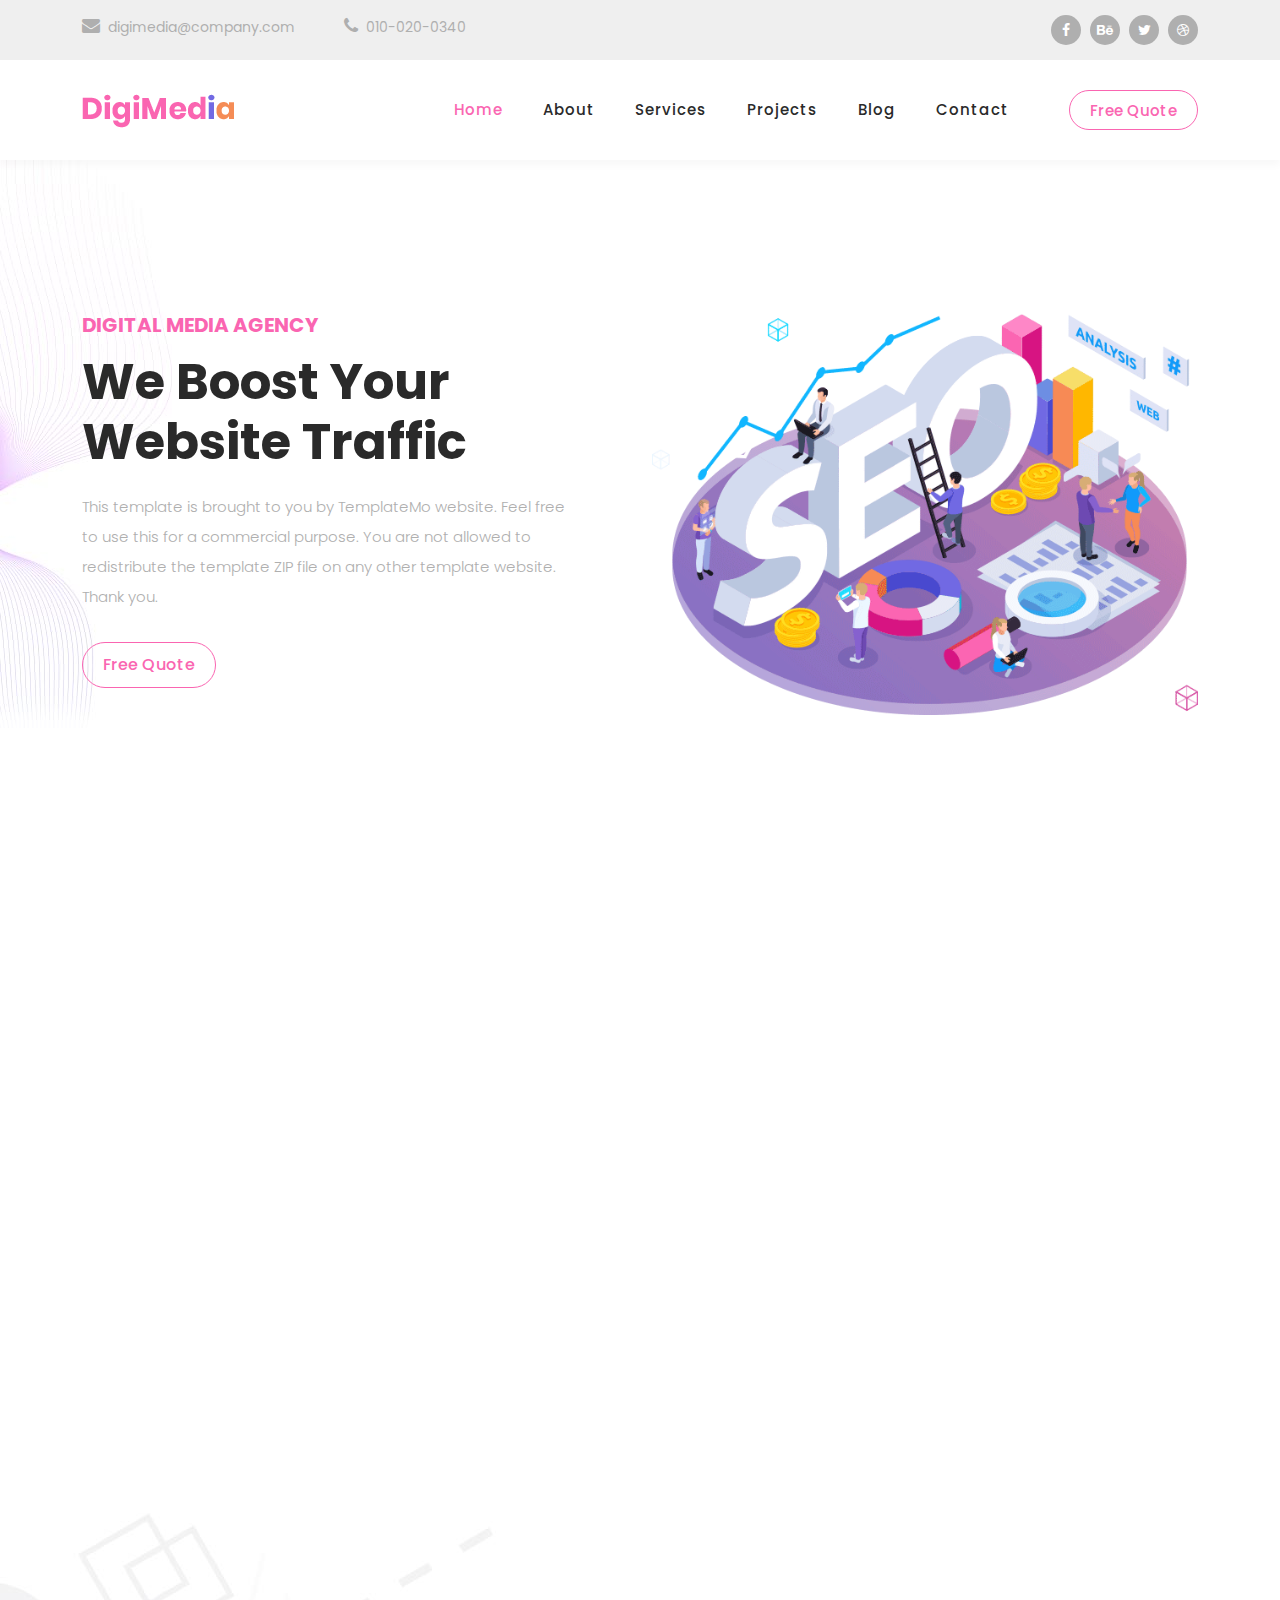
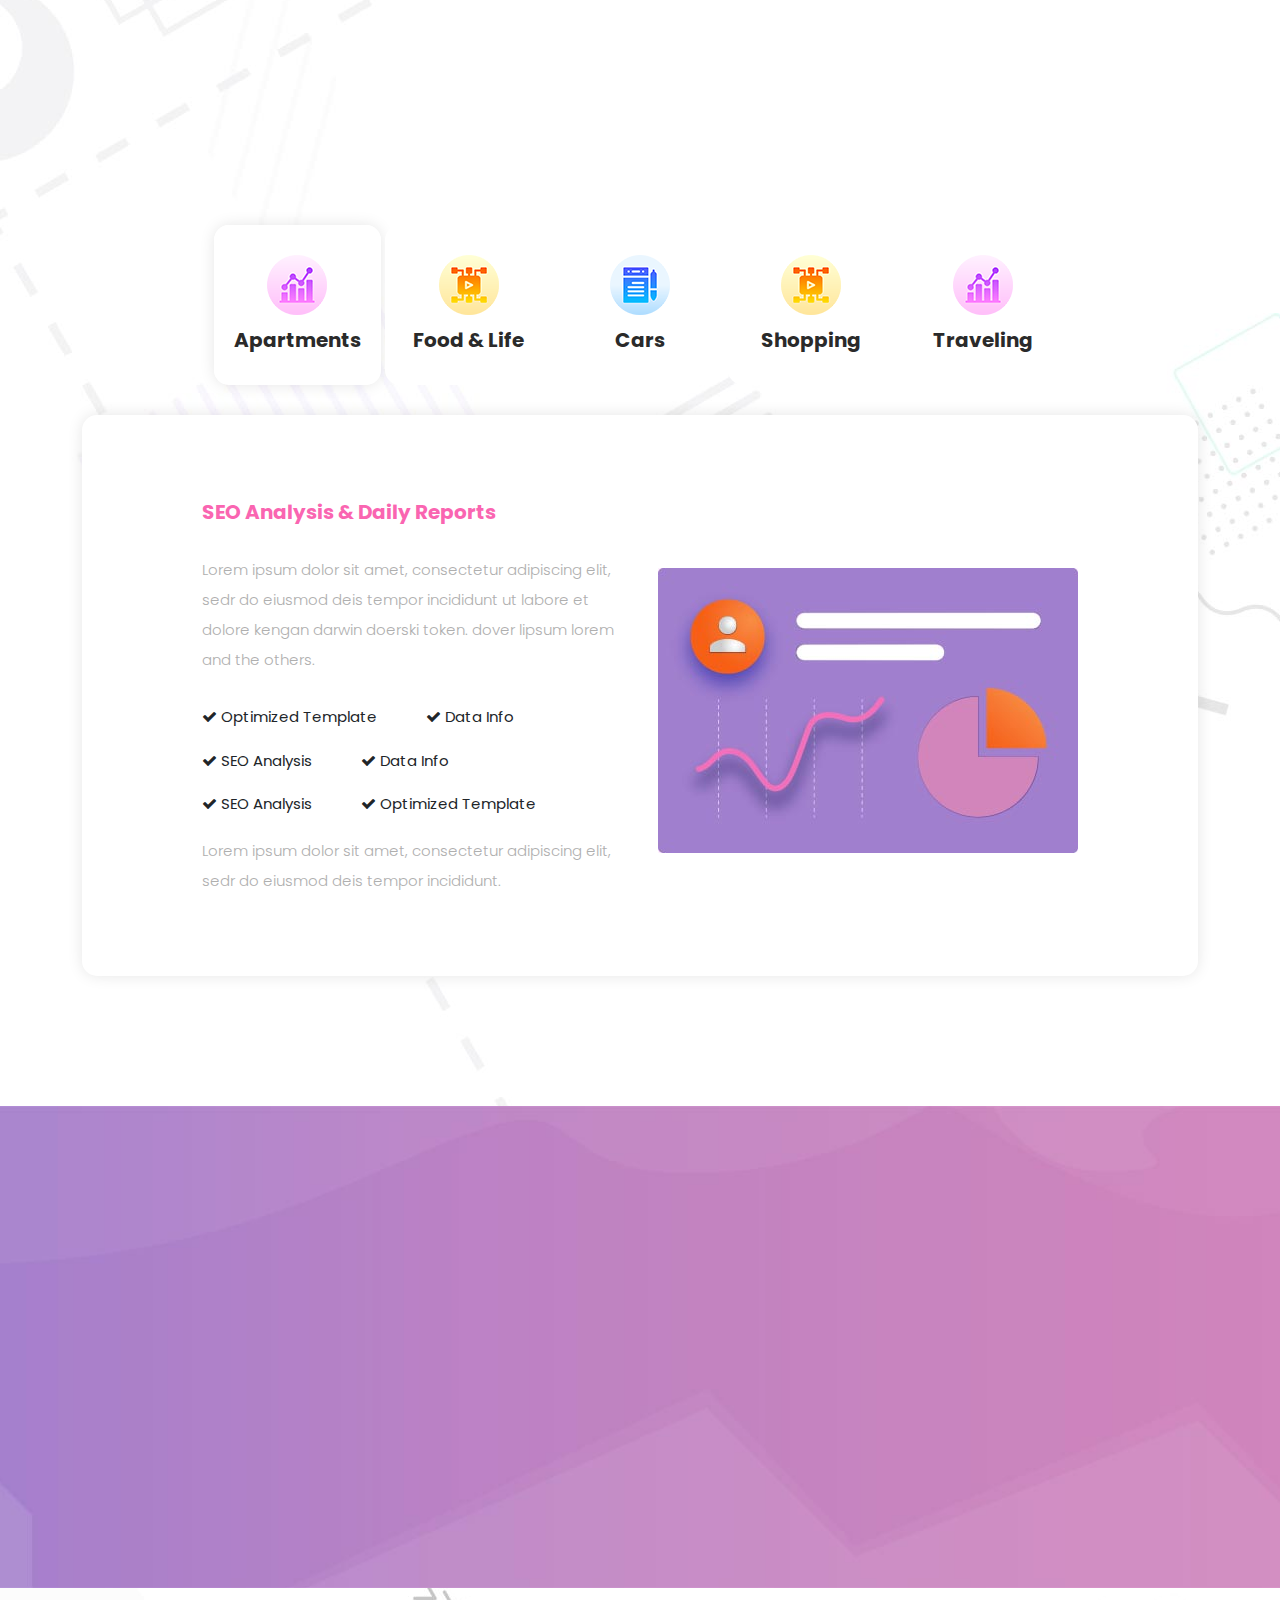
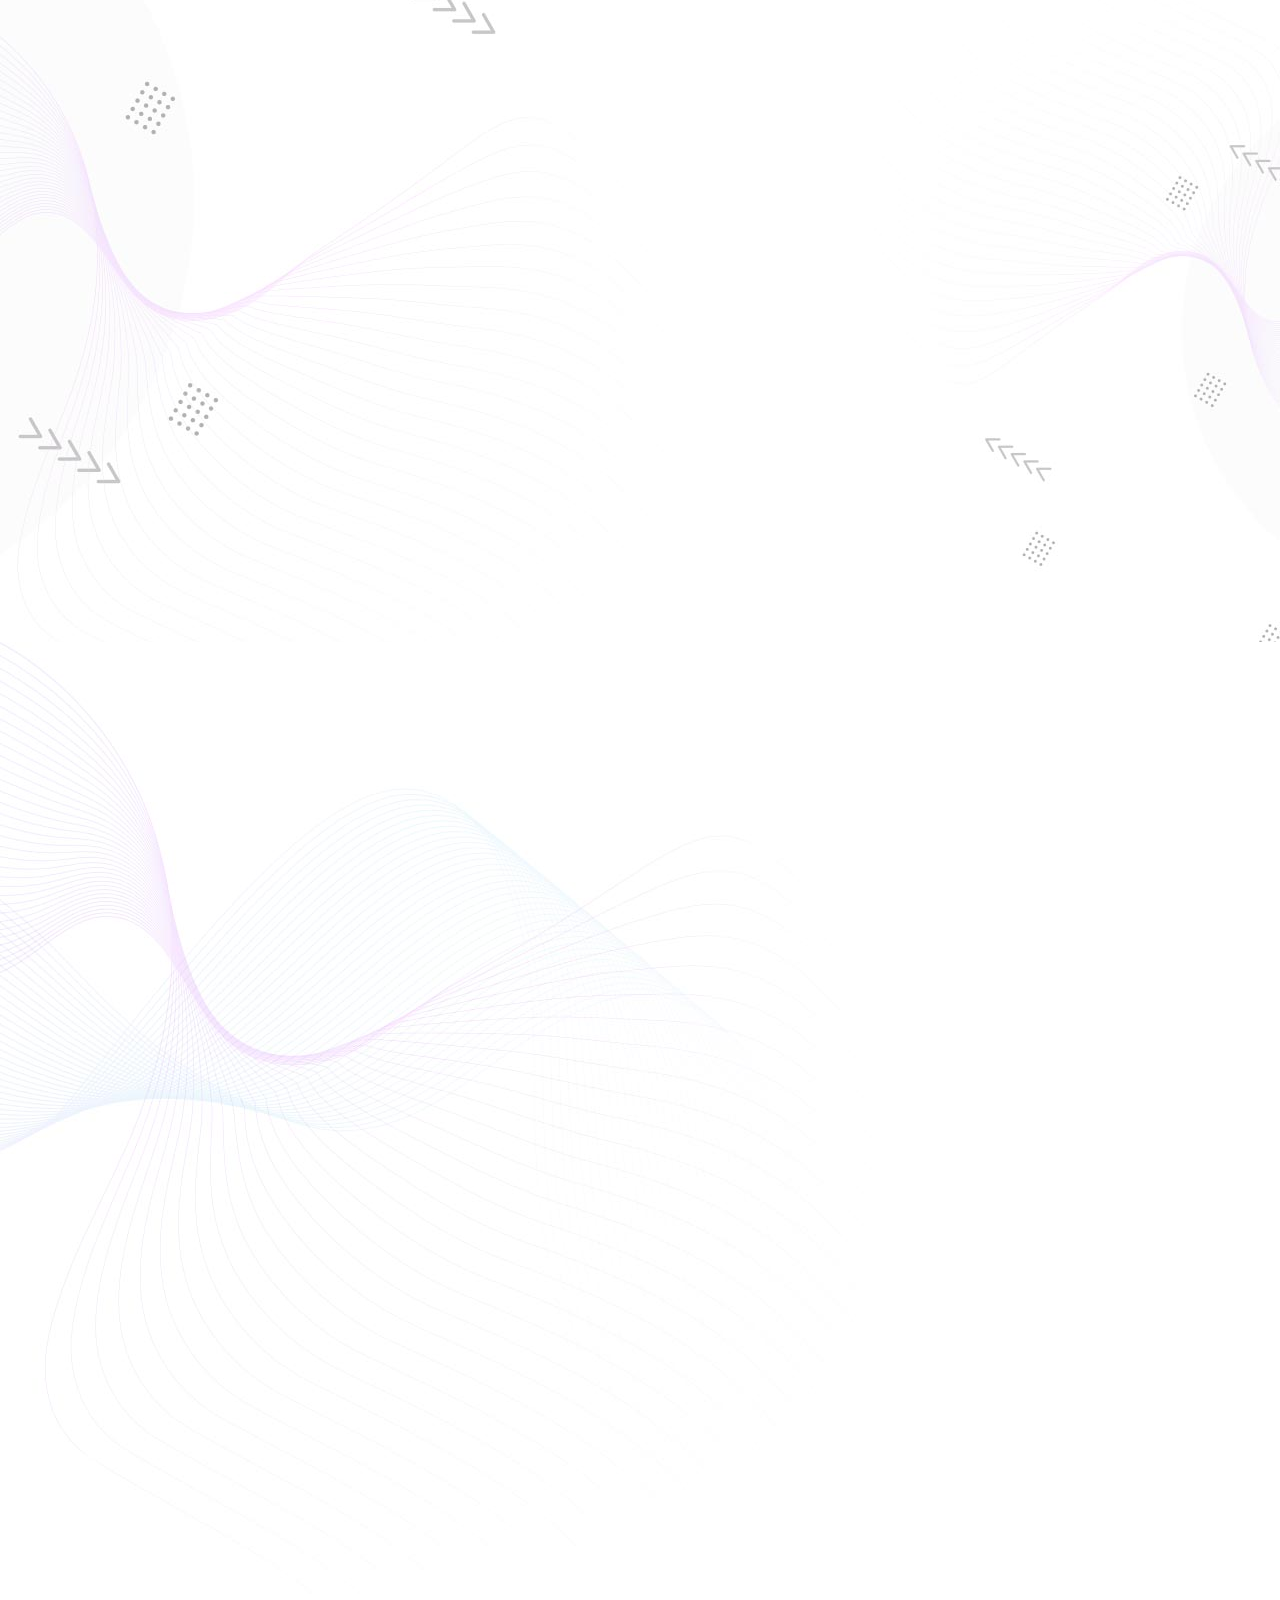
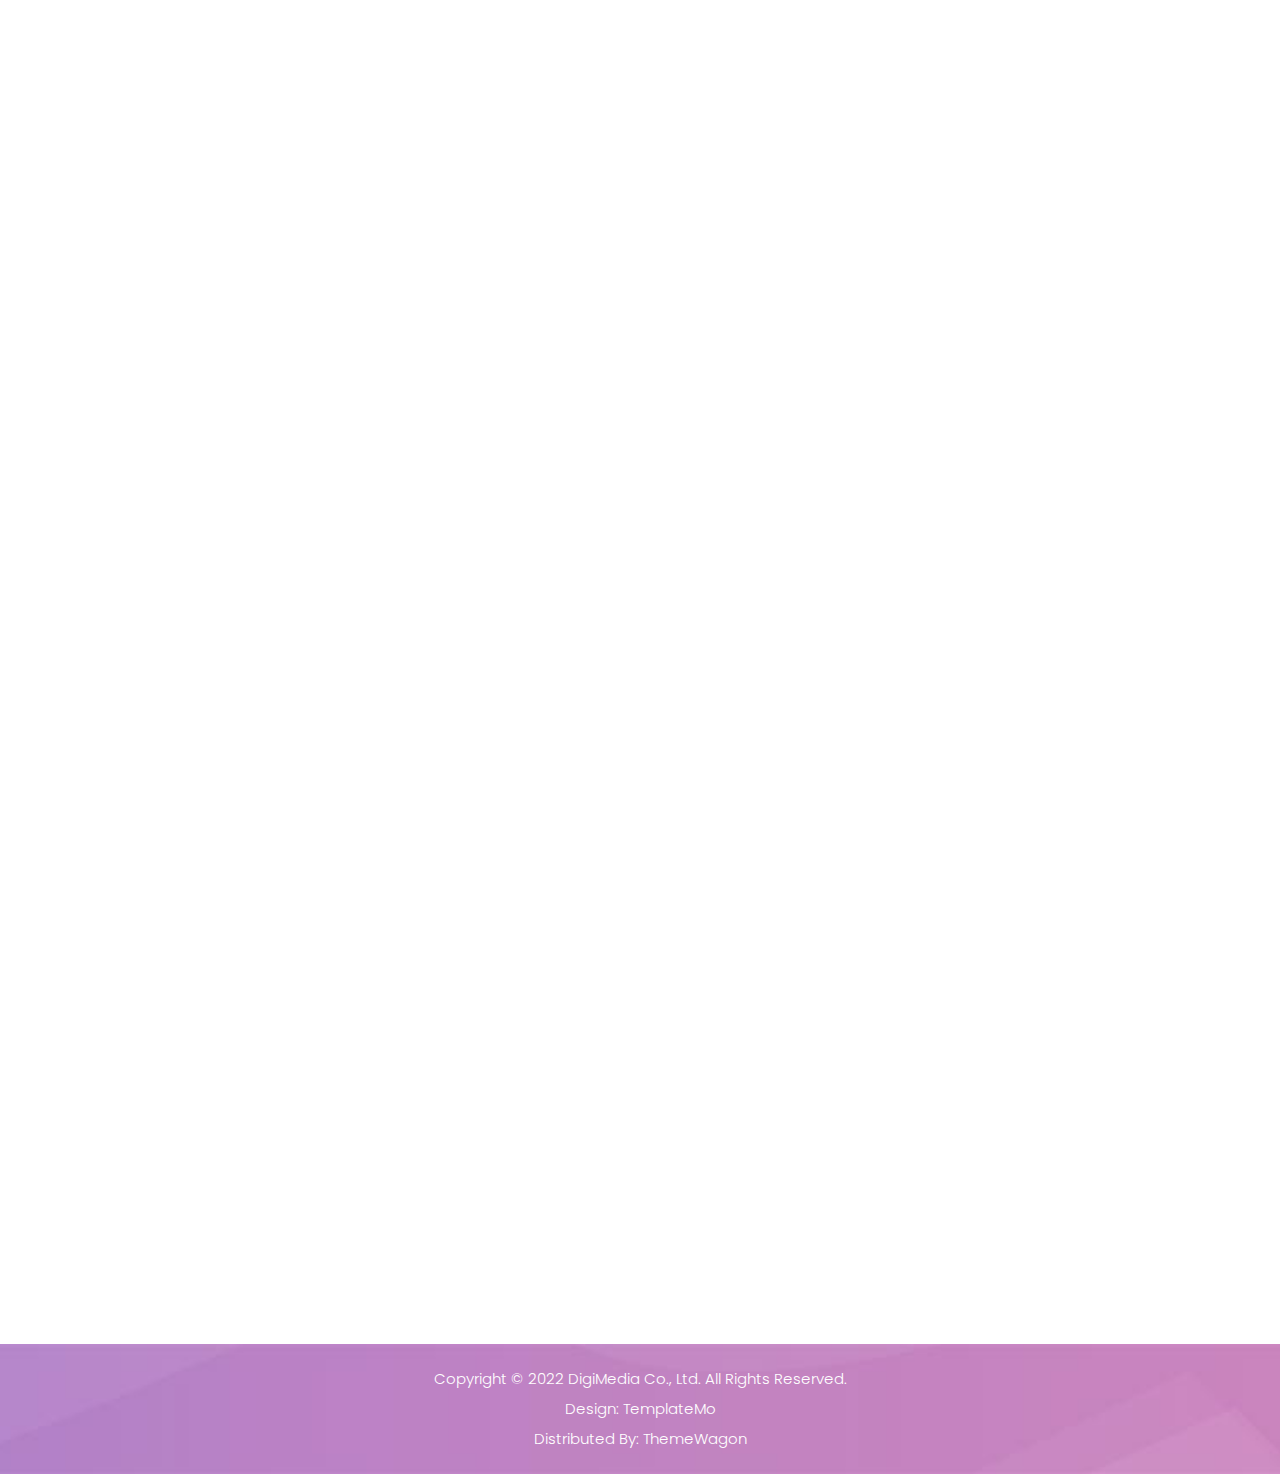
<file: homepage_1.html>
<!DOCTYPE html>
<html lang="en">

  <head>

    <meta charset="UTF-8">
    <meta name="viewport" content="width=device-width, initial-scale=1, shrink-to-fit=no">
    <meta name="description" content="">
    <meta name="author" content="">
    <link rel="preconnect" href="https://fonts.googleapis.com">
    <link rel="preconnect" href="https://fonts.gstatic.com" crossorigin>
    <link href="https://fonts.googleapis.com/css2?family=Poppins:wght@100;200;300;400;500;600;700;800;900&display=swap" rel="stylesheet">

    <title>DigiMedia - Creative SEO HTML5 Template</title>

    <!-- Bootstrap core CSS -->
    <link href="vendor/bootstrap/css/bootstrap.min.css" rel="stylesheet">


    <!-- Additional CSS Files -->
    <link rel="stylesheet" href="assets/css/fontawesome.css">
    <link rel="stylesheet" href="assets/css/templatemo-digimedia-v1.css">
    <link rel="stylesheet" href="assets/css/animated.css">
    <link rel="stylesheet" href="assets/css/owl.css">
<!--

TemplateMo 568 DigiMedia

https://templatemo.com/tm-568-digimedia

-->
  </head>

<body>

  <!-- ***** Preloader Start ***** -->
  <div id="js-preloader" class="js-preloader">
    <div class="preloader-inner">
      <span class="dot"></span>
      <div class="dots">
        <span></span>
        <span></span>
        <span></span>
      </div>
    </div>
  </div>
  <!-- ***** Preloader End ***** -->

  <!-- Pre-header Starts -->
  <div class="pre-header">
    <div class="container">
      <div class="row">
        <div class="col-lg-8 col-sm-8 col-7">
          <ul class="info">
            <li><a href="#"><i class="fa fa-envelope"></i>digimedia@company.com</a></li>
            <li><a href="#"><i class="fa fa-phone"></i>010-020-0340</a></li>
          </ul>
        </div>
        <div class="col-lg-4 col-sm-4 col-5">
          <ul class="social-media">
            <li><a href="#"><i class="fa fa-facebook"></i></a></li>
            <li><a href="#"><i class="fa fa-behance"></i></a></li>
            <li><a href="#"><i class="fa fa-twitter"></i></a></li>
            <li><a href="#"><i class="fa fa-dribbble"></i></a></li>
          </ul>
        </div>
      </div>
    </div>
  </div>
  <!-- Pre-header End -->

  <!-- ***** Header Area Start ***** -->
  <header class="header-area header-sticky wow slideInDown" data-wow-duration="0.75s" data-wow-delay="0s">
    <div class="container">
      <div class="row">
        <div class="col-12">
          <nav class="main-nav">
            <!-- ***** Logo Start ***** -->
            <a href="index.html" class="logo">
              <img src="assets/images/logo-v1.png" alt="">
            </a>
            <!-- ***** Logo End ***** -->
            <!-- ***** Menu Start ***** -->
            <ul class="nav">
              <li class="scroll-to-section"><a href="#top" class="active">Home</a></li>
              <li class="scroll-to-section"><a href="#about">About</a></li>
              <li class="scroll-to-section"><a href="#services">Services</a></li>
              <li class="scroll-to-section"><a href="#portfolio">Projects</a></li>
              <li class="scroll-to-section"><a href="#blog">Blog</a></li>
              <li class="scroll-to-section"><a href="#contact">Contact</a></li> 
              <li class="scroll-to-section"><div class="border-first-button"><a href="#contact">Free Quote</a></div></li> 
            </ul>        
            <a class='menu-trigger'>
                <span>Menu</span>
            </a>
            <!-- ***** Menu End ***** -->
          </nav>
        </div>
      </div>
    </div>
  </header>
  <!-- ***** Header Area End ***** -->

  <div class="main-banner wow fadeIn" id="top" data-wow-duration="1s" data-wow-delay="0.5s">
    <div class="container">
      <div class="row">
        <div class="col-lg-12">
          <div class="row">
            <div class="col-lg-6 align-self-center">
              <div class="left-content show-up header-text wow fadeInLeft" data-wow-duration="1s" data-wow-delay="1s">
                <div class="row">
                  <div class="col-lg-12">
                    <h6>Digital Media Agency</h6>
                    <h2>We Boost Your Website Traffic</h2>
                    <p>This template is brought to you by TemplateMo website. Feel free to use this for a commercial purpose. You are not allowed to redistribute the template ZIP file on any other template website. Thank you.</p>
                  </div>
                  <div class="col-lg-12">
                    <div class="border-first-button scroll-to-section">
                      <a href="#contact">Free Quote</a>
                    </div>
                  </div>
                </div>
              </div>
            </div>
            <div class="col-lg-6">
              <div class="right-image wow fadeInRight" data-wow-duration="1s" data-wow-delay="0.5s">
                <img src="assets/images/slider-dec.png" alt="">
              </div>
            </div>
          </div>
        </div>
      </div>
    </div>
  </div>

  <div id="about" class="about section">
    <div class="container">
      <div class="row">
        <div class="col-lg-12">
          <div class="row">
            <div class="col-lg-6">
              <div class="about-left-image  wow fadeInLeft" data-wow-duration="1s" data-wow-delay="0.5s">
                <img src="assets/images/about-dec.png" alt="">
              </div>
            </div>
            <div class="col-lg-6 align-self-center  wow fadeInRight" data-wow-duration="1s" data-wow-delay="0.5s">
              <div class="about-right-content">
                <div class="section-heading">
                  <h6>About Us</h6>
                  <h4>Who is DigiMedia <em>Agency</em></h4>
                  <div class="line-dec"></div>
                </div>
                <p>We hope this DigiMedia template is useful for your work. You can use this template for any purpose. You may <a rel="nofollow" href="http://paypal.me/templatemo" target="_blank">contribute a little amount</a> via PayPal to <a href="https://templatemo.com/contact" target="_blank">support TemplateMo</a> in creating new templates regularly.</p>
                <div class="row">
                  <div class="col-lg-4 col-sm-4">
                    <div class="skill-item first-skill-item wow fadeIn" data-wow-duration="1s" data-wow-delay="0s">
                      <div class="progress" data-percentage="90">
                        <span class="progress-left">
                          <span class="progress-bar"></span>
                        </span>
                        <span class="progress-right">
                          <span class="progress-bar"></span>
                        </span>
                        <div class="progress-value">
                          <div>
                            90%<br>
                            <span>Coding</span>
                          </div>
                        </div>
                      </div>
                    </div>
                  </div>
                  <div class="col-lg-4 col-sm-4">
                    <div class="skill-item second-skill-item wow fadeIn" data-wow-duration="1s" data-wow-delay="0s">
                      <div class="progress" data-percentage="80">
                        <span class="progress-left">
                          <span class="progress-bar"></span>
                        </span>
                        <span class="progress-right">
                          <span class="progress-bar"></span>
                        </span>
                        <div class="progress-value">
                          <div>
                            80%<br>
                            <span>Photoshop</span>
                          </div>
                        </div>
                      </div>
                    </div>
                  </div>
                  <div class="col-lg-4 col-sm-4">
                    <div class="skill-item third-skill-item wow fadeIn" data-wow-duration="1s" data-wow-delay="0s">
                      <div class="progress" data-percentage="80">
                        <span class="progress-left">
                          <span class="progress-bar"></span>
                        </span>
                        <span class="progress-right">
                          <span class="progress-bar"></span>
                        </span>
                        <div class="progress-value">
                          <div>
                            80%<br>
                            <span>Animation</span>
                          </div>
                        </div>
                      </div>
                    </div>
                  </div>
                </div> 
              </div>
            </div>
          </div>
        </div>
      </div>
    </div>
  </div>

  <div id="services" class="services section">
    <div class="container">
      <div class="row">
        <div class="col-lg-12">
          <div class="section-heading  wow fadeInDown" data-wow-duration="1s" data-wow-delay="0.5s">
            <h6>Our Services</h6>
            <h4>What Our Agency <em>Provides</em></h4>
            <div class="line-dec"></div>
          </div>
        </div>
        <div class="col-lg-12">
          <div class="naccs">
            <div class="grid">
              <div class="row">
                <div class="col-lg-12">
                  <div class="menu">
                    <div class="first-thumb active">
                      <div class="thumb">
                        <span class="icon"><img src="assets/images/service-icon-01.png" alt=""></span>
                        Apartments
                      </div>
                    </div>
                    <div>
                      <div class="thumb">                 
                        <span class="icon"><img src="assets/images/service-icon-02.png" alt=""></span>
                        Food &amp; Life
                      </div>
                    </div>
                    <div>
                      <div class="thumb">                 
                        <span class="icon"><img src="assets/images/service-icon-03.png" alt=""></span>
                        Cars
                      </div>
                    </div>
                    <div>
                      <div class="thumb">                 
                        <span class="icon"><img src="assets/images/service-icon-04.png" alt=""></span>
                        Shopping
                      </div>
                    </div>
                    <div class="last-thumb">
                      <div class="thumb">                 
                        <span class="icon"><img src="assets/images/service-icon-01.png" alt=""></span>
                        Traveling
                      </div>
                    </div>
                  </div>
                </div> 
                <div class="col-lg-12">
                  <ul class="nacc">
                    <li class="active">
                      <div>
                        <div class="thumb">
                          <div class="row">
                            <div class="col-lg-6 align-self-center">
                              <div class="left-text">
                                <h4>SEO Analysis &amp; Daily Reports</h4>
                                <p>Lorem ipsum dolor sit amet, consectetur adipiscing elit, sedr do eiusmod deis tempor incididunt ut labore et dolore kengan darwin doerski token.
                                  dover lipsum lorem and the others.</p>
                                <div class="ticks-list"><span><i class="fa fa-check"></i> Optimized Template</span> <span><i class="fa fa-check"></i> Data Info</span> <span><i class="fa fa-check"></i> SEO Analysis</span>
                                  <span><i class="fa fa-check"></i> Data Info</span> <span><i class="fa fa-check"></i> SEO Analysis</span> <span><i class="fa fa-check"></i> Optimized Template</span></div>
                                <p>Lorem ipsum dolor sit amet, consectetur adipiscing elit, sedr do eiusmod deis tempor incididunt.</p>
                              </div>
                            </div>
                            <div class="col-lg-6 align-self-center">
                              <div class="right-image">
                                <img src="assets/images/services-image.jpg" alt="">
                              </div>
                            </div>
                          </div>
                        </div>
                      </div>
                    </li>
                    <li>
                      <div>
                        <div class="thumb">
                          <div class="row">
                            <div class="col-lg-6 align-self-center">
                              <div class="left-text">
                                <h4>Healthy Food &amp; Life</h4>
                                <p>Lorem ipsum dolor sit amet, consectetur adipiscing elit, sedr do eiusmod deis tempor incididunt ut labore et dolore kengan darwin doerski token.
                                  dover lipsum lorem and the others.</p>
                                <div class="ticks-list"><span><i class="fa fa-check"></i> Optimized Template</span> <span><i class="fa fa-check"></i> Data Info</span> <span><i class="fa fa-check"></i> SEO Analysis</span>
                                  <span><i class="fa fa-check"></i> Data Info</span> <span><i class="fa fa-check"></i> SEO Analysis</span> <span><i class="fa fa-check"></i> Optimized Template</span></div>
                                <p>Lorem ipsum dolor sit amet, consectetur adipiscing elit, sedr do eiusmod deis tempor incididunt.</p>
                              </div>
                            </div>
                            <div class="col-lg-6 align-self-center">
                              <div class="right-image">
                                <img src="assets/images/services-image-02.jpg" alt="">
                              </div>
                            </div>
                          </div>
                        </div>
                      </div>
                    </li>
                    <li>
                      <div>
                        <div class="thumb">
                          <div class="row">
                            <div class="col-lg-6 align-self-center">
                              <div class="left-text">
                                <h4>Car Re-search &amp; Transport</h4>
                                <p>Lorem ipsum dolor sit amet, consectetur adipiscing elit, sedr do eiusmod deis tempor incididunt ut labore et dolore kengan darwin doerski token.
                                  dover lipsum lorem and the others.</p>
                                <div class="ticks-list"><span><i class="fa fa-check"></i> Optimized Template</span> <span><i class="fa fa-check"></i> Data Info</span> <span><i class="fa fa-check"></i> SEO Analysis</span>
                                  <span><i class="fa fa-check"></i> Data Info</span> <span><i class="fa fa-check"></i> SEO Analysis</span> <span><i class="fa fa-check"></i> Optimized Template</span></div>
                                <p>Lorem ipsum dolor sit amet, consectetur adipiscing elit, sedr do eiusmod deis tempor incididunt.</p>
                              </div>
                            </div>
                            <div class="col-lg-6 align-self-center">
                              <div class="right-image">
                                <img src="assets/images/services-image-03.jpg" alt="">
                              </div>
                            </div>
                          </div>
                        </div>
                      </div>
                    </li>
                    <li>
                      <div>
                        <div class="thumb">
                          <div class="row">
                            <div class="col-lg-6 align-self-center">
                              <div class="left-text">
                                <h4>Online Shopping &amp; Tracking ID</h4>
                                <p>Lorem ipsum dolor sit amet, consectetur adipiscing elit, sedr do eiusmod deis tempor incididunt ut labore et dolore kengan darwin doerski token.
                                  dover lipsum lorem and the others.</p>
                                <div class="ticks-list"><span><i class="fa fa-check"></i> Optimized Template</span> <span><i class="fa fa-check"></i> Data Info</span> <span><i class="fa fa-check"></i> SEO Analysis</span>
                                  <span><i class="fa fa-check"></i> Data Info</span> <span><i class="fa fa-check"></i> SEO Analysis</span> <span><i class="fa fa-check"></i> Optimized Template</span></div>
                                <p>Lorem ipsum dolor sit amet, consectetur adipiscing elit, sedr do eiusmod deis tempor incididunt.</p>
                              </div>
                            </div>
                            <div class="col-lg-6 align-self-center">
                              <div class="right-image">
                                <img src="assets/images/services-image-04.jpg" alt="">
                              </div>
                            </div>
                          </div>
                        </div>
                      </div>
                    </li>
                    <li>
                      <div>
                        <div class="thumb">
                          <div class="row">
                            <div class="col-lg-6 align-self-center">
                              <div class="left-text">
                                <h4>Enjoy &amp; Travel</h4>
                                <p>Lorem ipsum dolor sit amet, consectetur adipiscing elit, sedr do eiusmod deis tempor incididunt ut labore et dolore kengan darwin doerski token.
                                  dover lipsum lorem and the others.</p>
                                <div class="ticks-list"><span><i class="fa fa-check"></i> Optimized Template</span> <span><i class="fa fa-check"></i> Data Info</span> <span><i class="fa fa-check"></i> SEO Analysis</span>
                                  <span><i class="fa fa-check"></i> Data Info</span> <span><i class="fa fa-check"></i> SEO Analysis</span> <span><i class="fa fa-check"></i> Optimized Template</span></div>
                                <p>Lorem ipsum dolor sit amet, consectetur adipiscing elit, sedr do eiusmod deis tempor incididunt.</p>
                              </div>
                            </div>
                            <div class="col-lg-6 align-self-center">
                              <div class="right-image">
                                <img src="assets/images/services-image.jpg" alt="">
                              </div>
                            </div>
                          </div>
                        </div>
                      </div>
                    </li>
                  </ul>
                </div>          
              </div>
            </div>
          </div>
        </div>
      </div>
    </div>
  </div>

  
  <div id="free-quote" class="free-quote">
    <div class="container">
      <div class="row">
        <div class="col-lg-4 offset-lg-4">
          <div class="section-heading  wow fadeIn" data-wow-duration="1s" data-wow-delay="0.3s">
            <h6>Get Your Free Quote</h6>
            <h4>Grow With Us Now</h4>
            <div class="line-dec"></div>
          </div>
        </div>
        <div class="col-lg-8 offset-lg-2  wow fadeIn" data-wow-duration="1s" data-wow-delay="0.8s">
          <form id="search" action="#" method="GET">
            <div class="row">
              <div class="col-lg-4 col-sm-4">
                <fieldset>
                  <input type="web" name="web" class="website" placeholder="Your website URL..." autocomplete="on" required>
                </fieldset>
              </div>
              <div class="col-lg-4 col-sm-4">
                <fieldset>
                  <input type="address" name="address" class="email" placeholder="Email Address..." autocomplete="on" required>
                </fieldset>
              </div>
              <div class="col-lg-4 col-sm-4">
                <fieldset>
                  <button type="submit" class="main-button">Get Quote Now</button>
                </fieldset>
              </div>
            </div>
          </form>
        </div>
      </div>
    </div>
  </div>


  <div id="portfolio" class="our-portfolio section">
    <div class="container">
      <div class="row">
        <div class="col-lg-5">
          <div class="section-heading wow fadeInLeft" data-wow-duration="1s" data-wow-delay="0.3s">
            <h6>Our Portofolio</h6>
            <h4>See Our Recent <em>Projects</em></h4>
            <div class="line-dec"></div>
          </div>
        </div>
      </div>
    </div>
    <div class="container-fluid wow fadeIn" data-wow-duration="1s" data-wow-delay="0.7s">
      <div class="row">
        <div class="col-lg-12">
          <div class="loop owl-carousel">
            <div class="item">
              <a href="#">
                <div class="portfolio-item">
                <div class="thumb">
                  <img src="assets/images/portfolio-01.jpg" alt="">
                </div>
                <div class="down-content">
                  <h4>Website Builder</h4>
                  <span>Marketing</span>
                </div>
              </div>
              </a>  
            </div>
            <div class="item">
              <a href="#">
                <div class="portfolio-item">
                <div class="thumb">
                  <img src="assets/images/portfolio-01.jpg" alt="">
                </div>
                <div class="down-content">
                  <h4>Website Builder</h4>
                  <span>Marketing</span>
                </div>
              </div>
              </a>  
            </div>
            <div class="item">
              <a href="#">
                <div class="portfolio-item">
                <div class="thumb">
                  <img src="assets/images/portfolio-02.jpg" alt="">
                </div>
                <div class="down-content">
                  <h4>Website Builder</h4>
                  <span>Marketing</span>
                </div>
              </div>
              </a>  
            </div>
            <div class="item">
              <a href="#">
                <div class="portfolio-item">
                <div class="thumb">
                  <img src="assets/images/portfolio-03.jpg" alt="">
                </div>
                <div class="down-content">
                  <h4>Website Builder</h4>
                  <span>Marketing</span>
                </div>
              </div>
              </a>  
            </div>
            <div class="item">
              <a href="#">
                <div class="portfolio-item">
                <div class="thumb">
                  <img src="assets/images/portfolio-04.jpg" alt="">
                </div>
                <div class="down-content">
                  <h4>Website Builder</h4>
                  <span>Marketing</span>
                </div>
              </div>
              </a>  
            </div>
          </div>
        </div>
      </div>
    </div>
  </div>
  
  <div id="blog" class="blog">
    <div class="container">
      <div class="row">
        <div class="col-lg-4 offset-lg-4  wow fadeInDown" data-wow-duration="1s" data-wow-delay="0.3s">
          <div class="section-heading">
            <h6>Recent News</h6>
            <h4>Check Our Blog <em>Posts</em></h4>
            <div class="line-dec"></div>
          </div>
        </div>
        <div class="col-lg-6 show-up wow fadeInUp" data-wow-duration="1s" data-wow-delay="0.3s">
          <div class="blog-post">
            <div class="thumb">
              <a href="#"><img src="assets/images/blog-post-01.jpg" alt=""></a>
            </div>
            <div class="down-content">
              <span class="category">SEO Analysis</span>
              <span class="date">03 August 2021</span>
              <a href="#"><h4>Lorem Ipsum Dolor Sit Amet, Consectetur Adelore
                Eiusmod Tempor Incididunt</h4></a>
              <p>Lorem ipsum dolor sit amet, consectetur adipiscing elit, sed doers itii eiumod deis tempor incididunt ut labore.</p>
              <span class="author"><img src="assets/images/author-post.jpg" alt="">By: Andrea Mentuzi</span>
              <div class="border-first-button"><a href="#">Discover More</a></div>
            </div>
          </div>
        </div>
        <div class="col-lg-6 wow fadeInUp" data-wow-duration="1s" data-wow-delay="0.3s">
          <div class="blog-posts">
            <div class="row">
              <div class="col-lg-12">
                <div class="post-item">
                  <div class="thumb">
                    <a href="#"><img src="assets/images/blog-post-02.jpg" alt=""></a>
                  </div>
                  <div class="right-content">
                    <span class="category">SEO Analysis</span>
                    <span class="date">24 September 2021</span>
                    <a href="#"><h4>Lorem Ipsum Dolor Sit Amei Eiusmod Tempor</h4></a>
                    <p>Lorem ipsum dolor sit amet, cocteturi adipiscing eliterski.</p>
                  </div>
                </div>
              </div>
              <div class="col-lg-12">
                <div class="post-item">
                  <div class="thumb">
                    <a href="#"><img src="assets/images/blog-post-03.jpg" alt=""></a>
                  </div>
                  <div class="right-content">
                    <span class="category">SEO Analysis</span>
                    <span class="date">24 September 2021</span>
                    <a href="#"><h4>Lorem Ipsum Dolor Sit Amei Eiusmod Tempor</h4></a>
                    <p>Lorem ipsum dolor sit amet, cocteturi adipiscing eliterski.</p>
                  </div>
                </div>
              </div>
              <div class="col-lg-12">
                <div class="post-item last-post-item">
                  <div class="thumb">
                    <a href="#"><img src="assets/images/blog-post-04.jpg" alt=""></a>
                  </div>
                  <div class="right-content">
                    <span class="category">SEO Analysis</span>
                    <span class="date">24 September 2021</span>
                    <a href="#"><h4>Lorem Ipsum Dolor Sit Amei Eiusmod Tempor</h4></a>
                    <p>Lorem ipsum dolor sit amet, cocteturi adipiscing eliterski.</p>
                  </div>
                </div>
              </div>
            </div>
          </div>
        </div>
      </div>
    </div>
  </div>  

  <div id="contact" class="contact-us section">
    <div class="container">
      <div class="row">
        <div class="col-lg-6 offset-lg-3">
          <div class="section-heading wow fadeIn" data-wow-duration="1s" data-wow-delay="0.5s">
            <h6>Contact Us</h6>
            <h4>Get In Touch With Us <em>Now</em></h4>
            <div class="line-dec"></div>
          </div>
        </div>
        <div class="col-lg-12 wow fadeInUp" data-wow-duration="0.5s" data-wow-delay="0.25s">
          <form id="contact" action="" method="post">
            <div class="row">
              <div class="col-lg-12">
                <div class="contact-dec">
                  <img src="assets/images/contact-dec.png" alt="">
                </div>
              </div>
              <div class="col-lg-5">
                <div id="map">
                  <iframe src="https://maps.google.com/maps?q=Av.+L%C3%BAcio+Costa,+Rio+de+Janeiro+-+RJ,+Brazil&t=&z=13&ie=UTF8&iwloc=&output=embed" width="100%" height="636px" frameborder="0" style="border:0" allowfullscreen></iframe>
                </div>
              </div>
              <div class="col-lg-7">
                <div class="fill-form">
                  <div class="row">
                    <div class="col-lg-4">
                      <div class="info-post">
                        <div class="icon">
                          <img src="assets/images/phone-icon.png" alt="">
                          <a href="#">010-020-0340</a>
                        </div>
                      </div>
                    </div>
                    <div class="col-lg-4">
                      <div class="info-post">
                        <div class="icon">
                          <img src="assets/images/email-icon.png" alt="">
                          <a href="#">our@email.com</a>
                        </div>
                      </div>
                    </div>
                    <div class="col-lg-4">
                      <div class="info-post">
                        <div class="icon">
                          <img src="assets/images/location-icon.png" alt="">
                          <a href="#">123 Rio de Janeiro</a>
                        </div>
                      </div>
                    </div>
                    <div class="col-lg-6">
                      <fieldset>
                        <input type="name" name="name" id="name" placeholder="Name" autocomplete="on" required>
                      </fieldset>
                      <fieldset>
                        <input type="text" name="email" id="email" pattern="[^ @]*@[^ @]*" placeholder="Your Email" required="">
                      </fieldset>
                      <fieldset>
                        <input type="subject" name="subject" id="subject" placeholder="Subject" autocomplete="on">
                      </fieldset>
                    </div>
                    <div class="col-lg-6">
                      <fieldset>
                        <textarea name="message" type="text" class="form-control" id="message" placeholder="Message" required=""></textarea>  
                      </fieldset>
                    </div>
                    <div class="col-lg-12">
                      <fieldset>
                        <button type="submit" id="form-submit" class="main-button ">Send Message Now</button>
                      </fieldset>
                    </div>
                  </div>
                </div>
              </div>
            </div>
          </form>
        </div>
      </div>
    </div>
  </div>

  <footer>
    <div class="container">
      <div class="row">
        <div class="col-lg-12">
          <p>Copyright © 2022 DigiMedia Co., Ltd. All Rights Reserved. 
          <br>Design: <a href="https://templatemo.com" target="_parent" title="free css templates">TemplateMo</a>
          <br>Distributed By: <a href="https://themewagon.com" target="_blank" title="free css templates">ThemeWagon</a> 
        </p>
        </div>
      </div>
    </div> 
  </footer> 


  <!-- Scripts -->
  <script src="vendor/jquery/jquery.min.js"></script>
  <script src="vendor/bootstrap/js/bootstrap.bundle.min.js"></script>
  <script src="assets/js/owl-carousel.js"></script>
  <script src="assets/js/animation.js"></script>
  <script src="assets/js/imagesloaded.js"></script>
  <script src="assets/js/custom.js"></script>

</body>
</html>
</file>
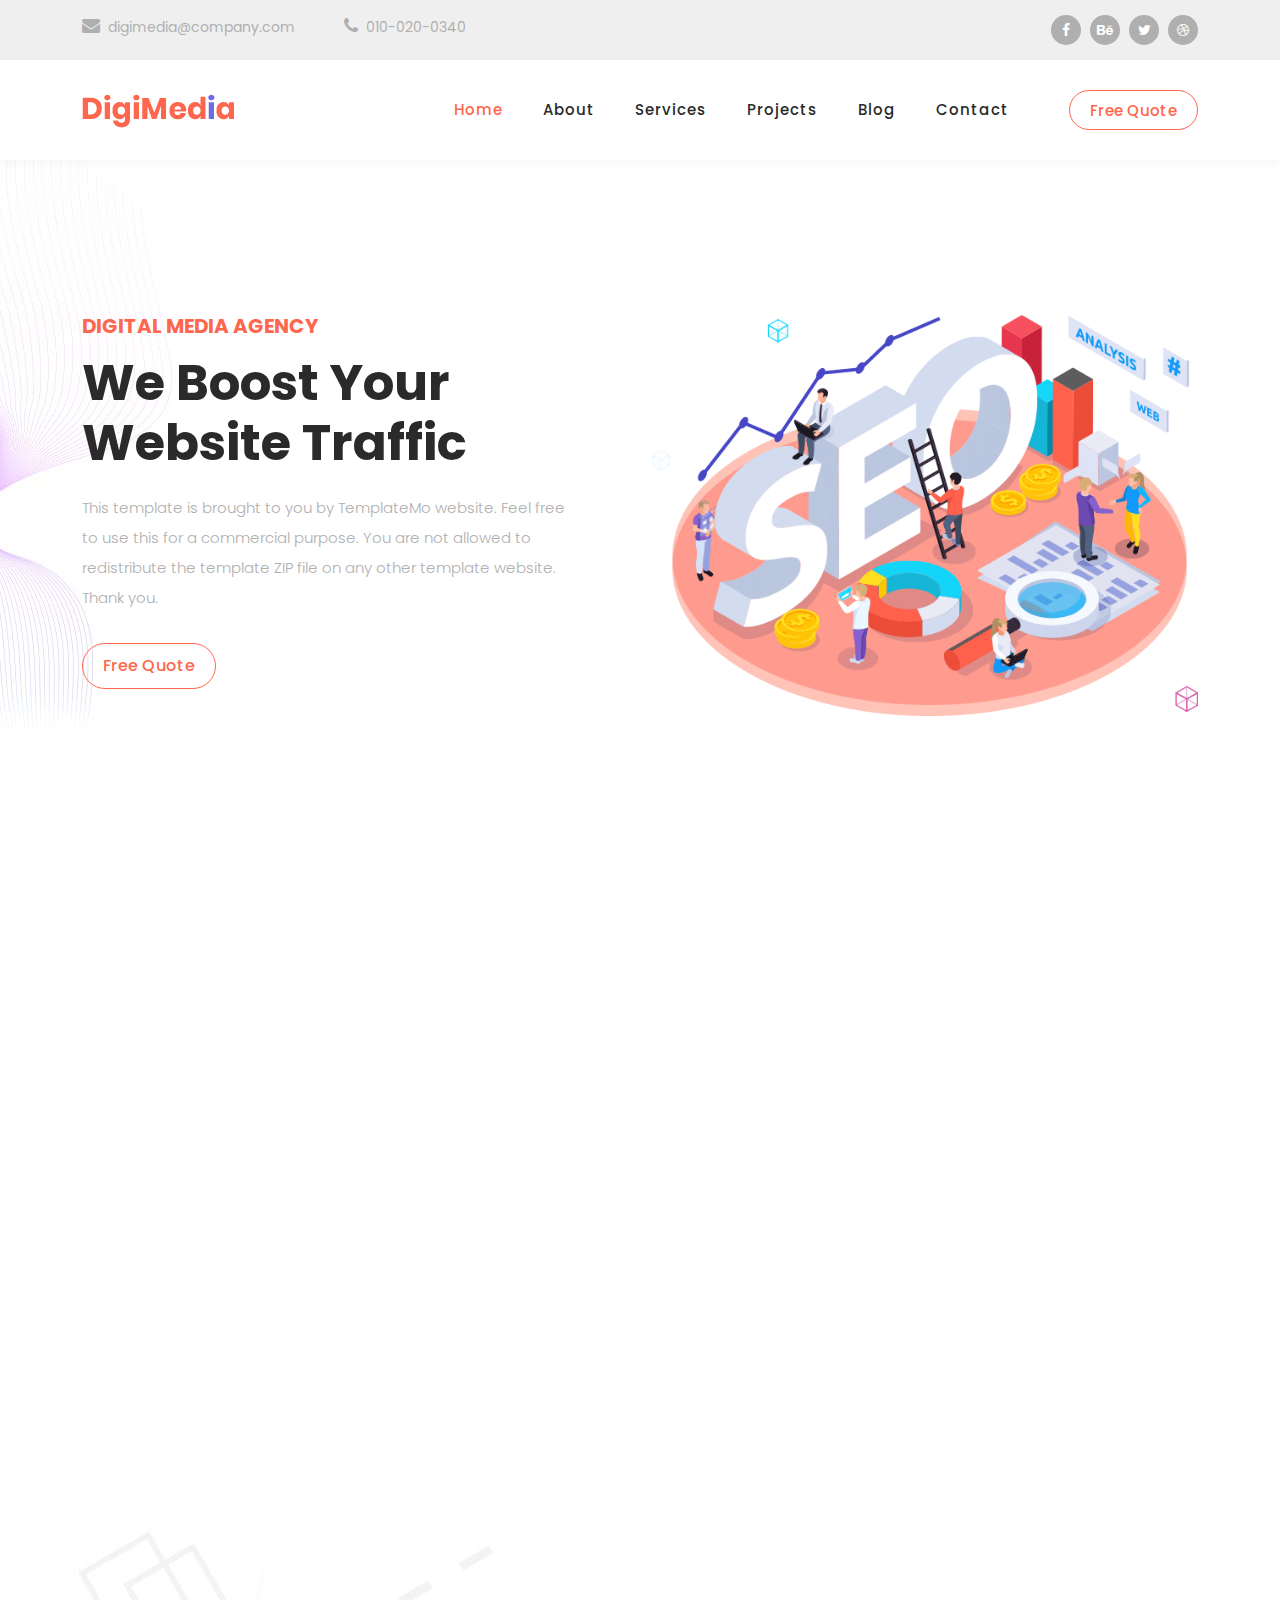
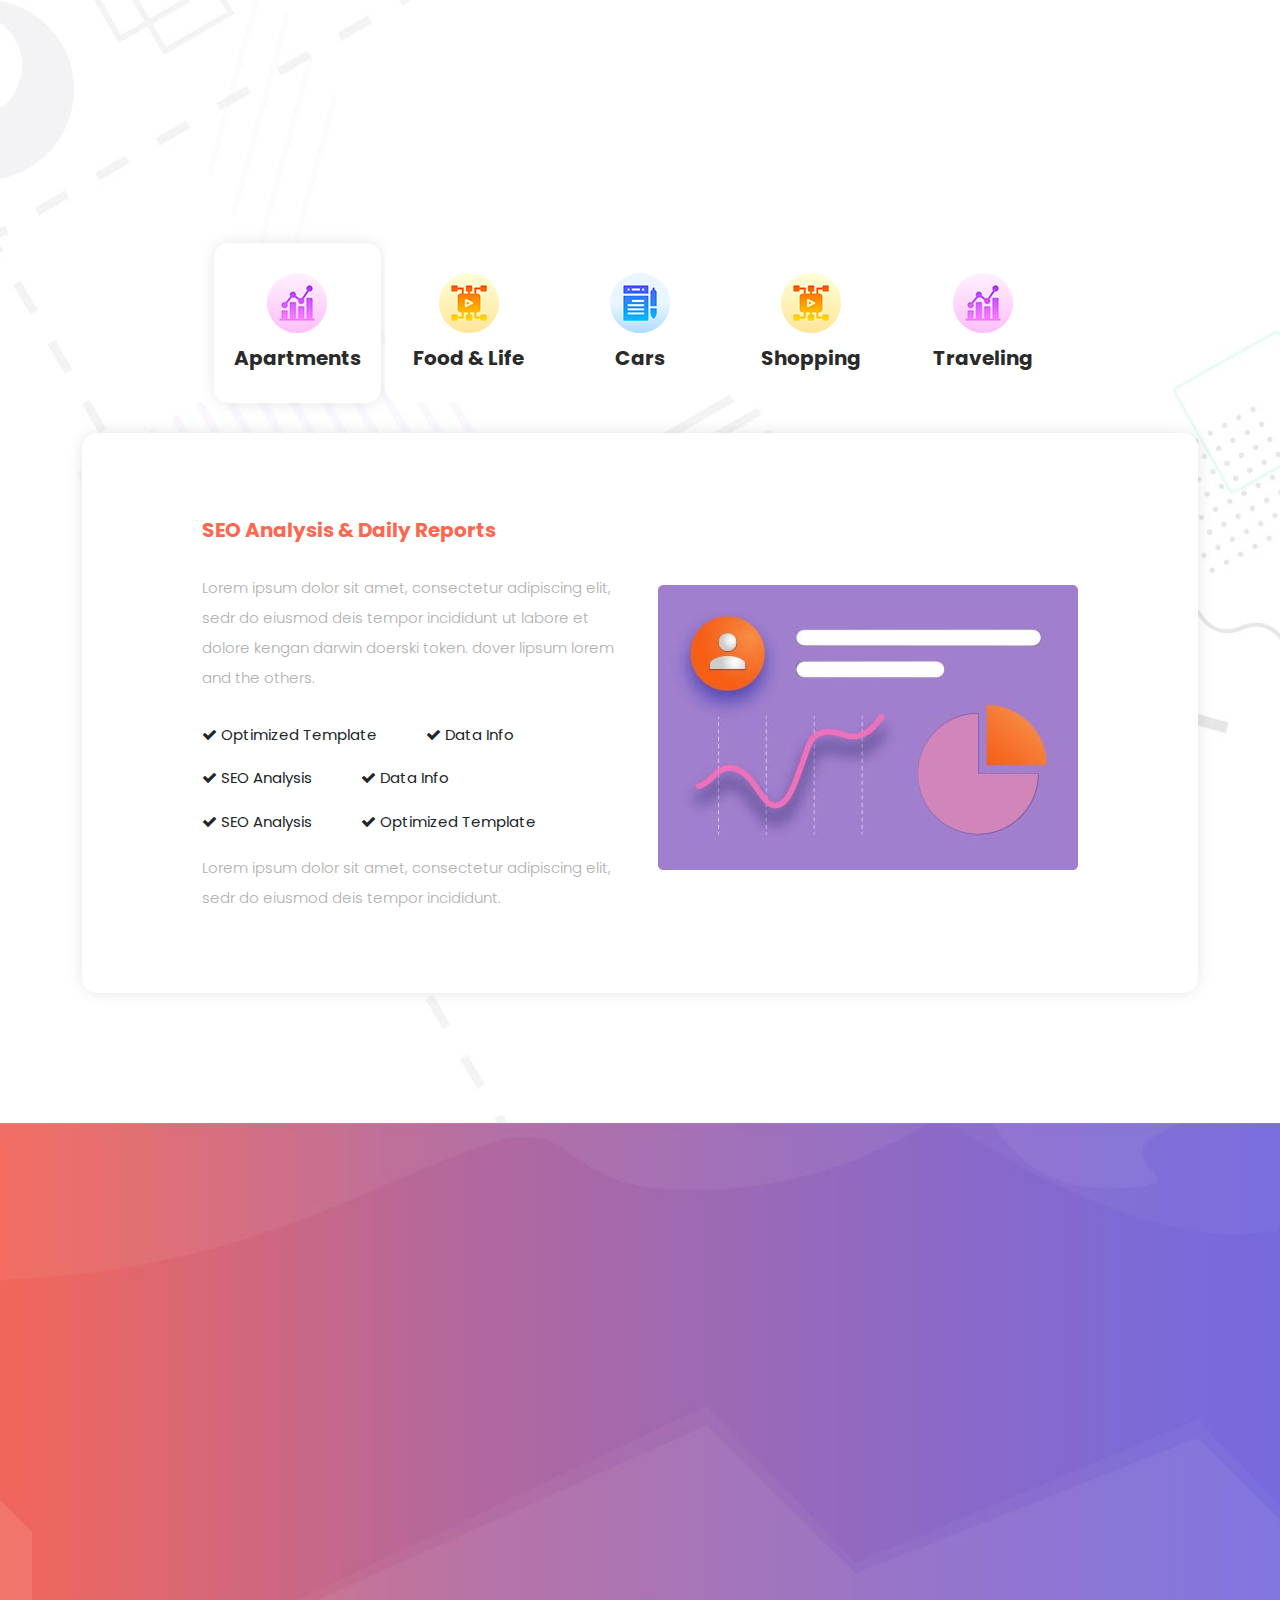
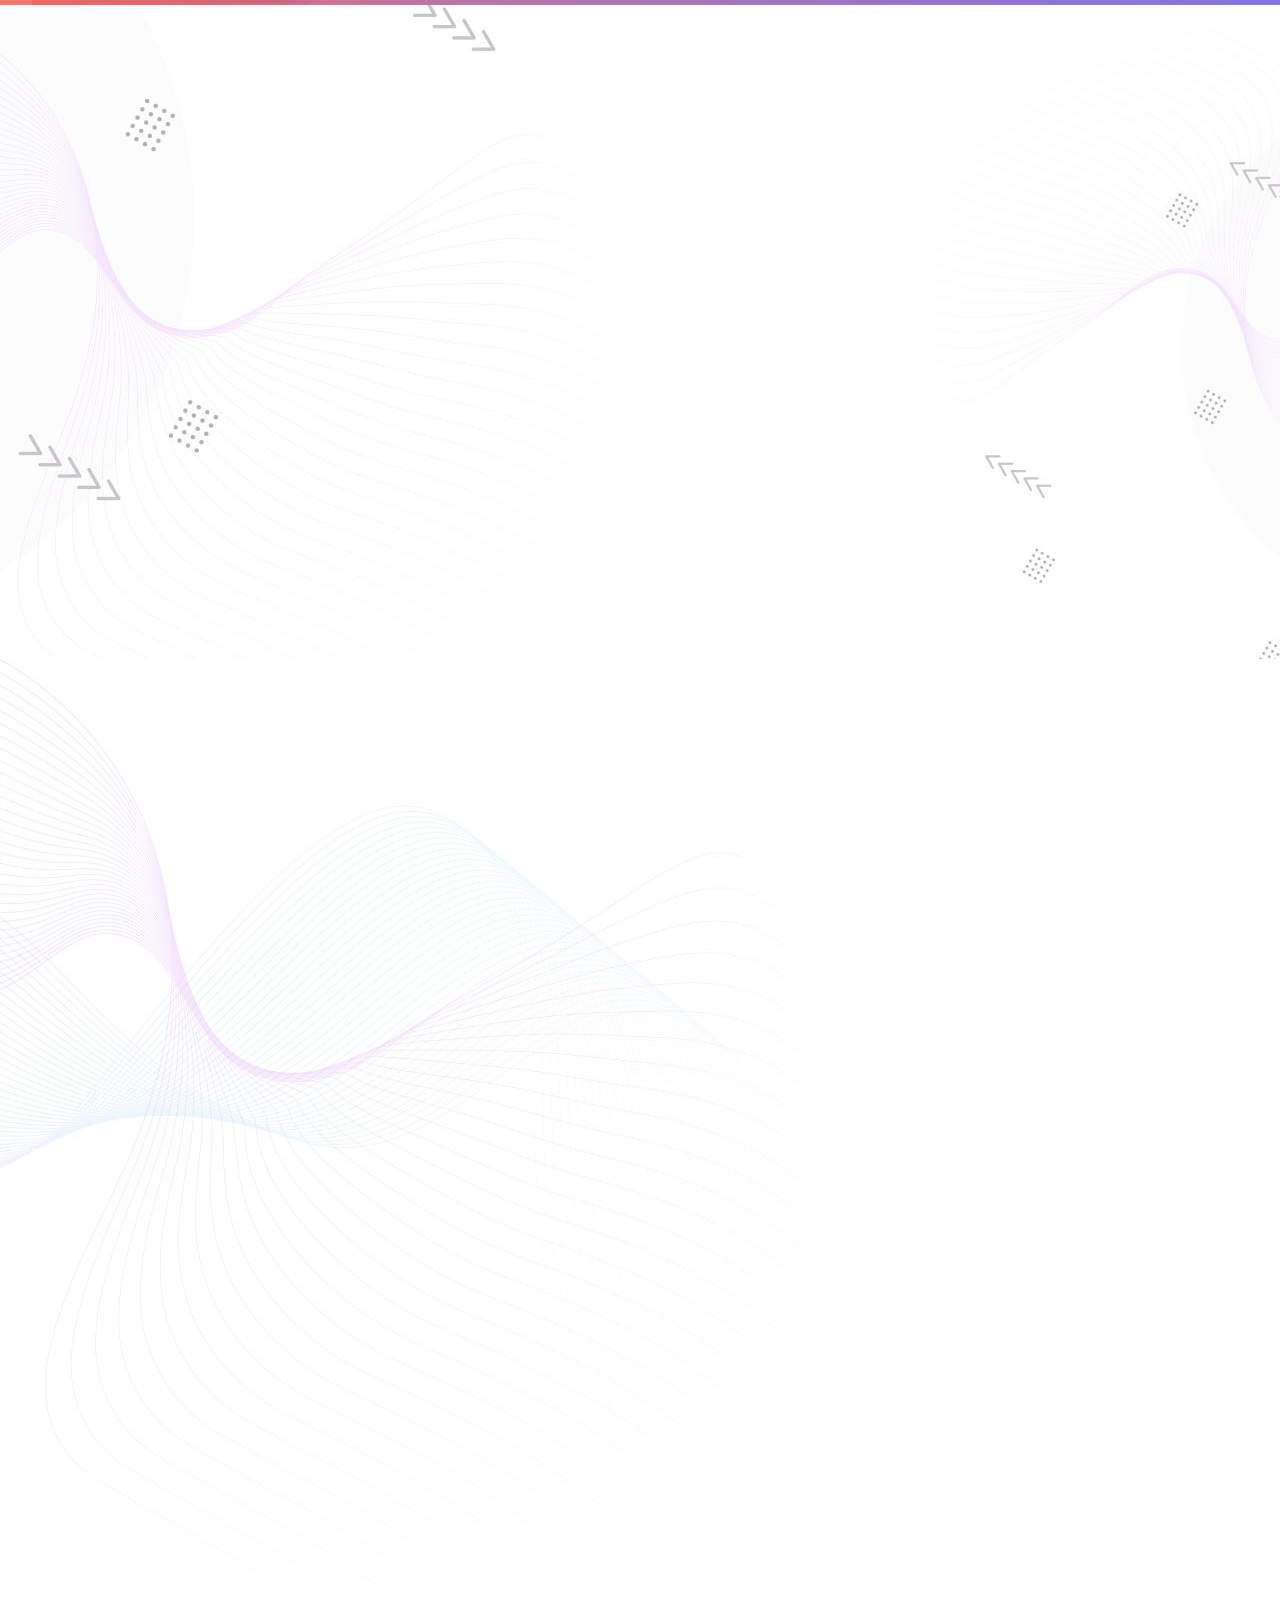
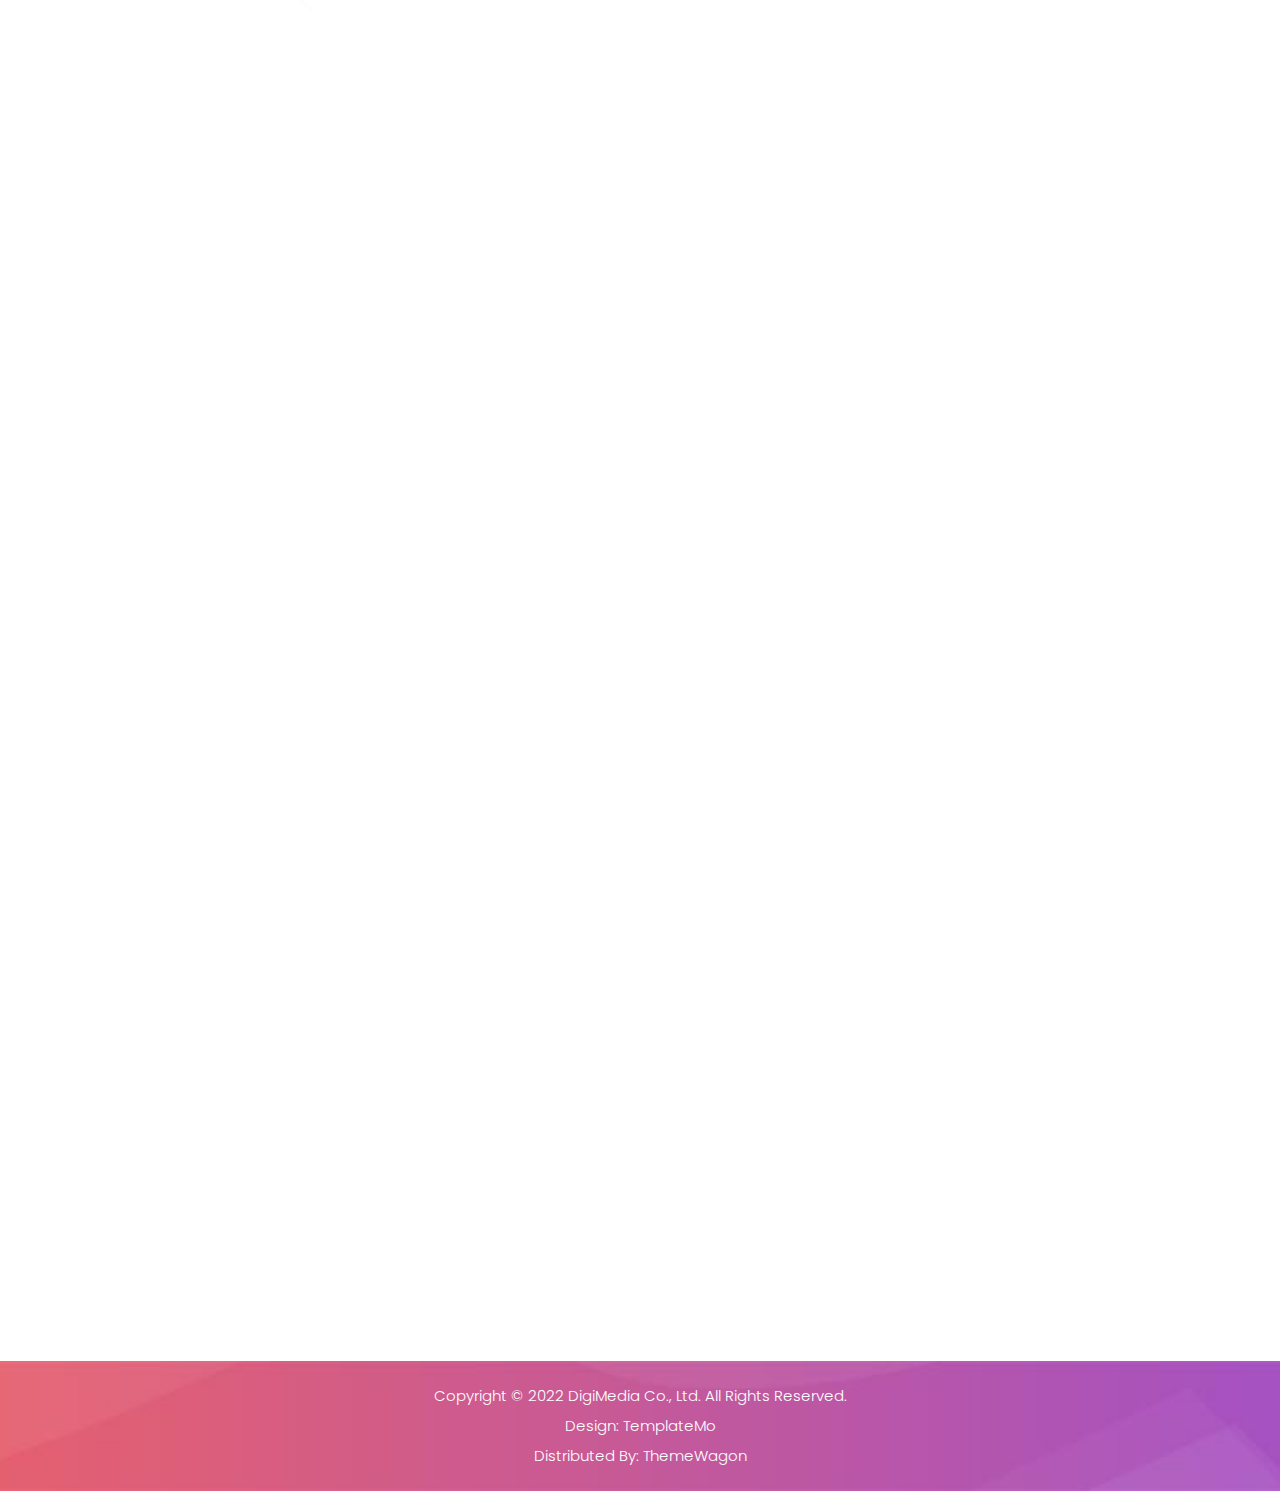
<file: homepage_2.html>
<!DOCTYPE html>
<html lang="en">

  <head>

    <meta charset="UTF-8">
    <meta name="viewport" content="width=device-width, initial-scale=1, shrink-to-fit=no">
    <meta name="description" content="">
    <meta name="author" content="">
    <link rel="preconnect" href="https://fonts.googleapis.com">
    <link rel="preconnect" href="https://fonts.gstatic.com" crossorigin>
    <link href="https://fonts.googleapis.com/css2?family=Poppins:wght@100;200;300;400;500;600;700;800;900&display=swap" rel="stylesheet">

    <title>DigiMedia - Creative SEO HTML5 Template</title>

    <!-- Bootstrap core CSS -->
    <link href="vendor/bootstrap/css/bootstrap.min.css" rel="stylesheet">


    <!-- Additional CSS Files -->
    <link rel="stylesheet" href="assets/css/fontawesome.css">
    <link rel="stylesheet" href="assets/css/templatemo-digimedia-v2.css">
    <link rel="stylesheet" href="assets/css/animated.css">
    <link rel="stylesheet" href="assets/css/owl.css">
<!--

TemplateMo 568 DigiMedia

https://templatemo.com/tm-568-digimedia

-->
  </head>

<body>

  <!-- ***** Preloader Start ***** -->
  <div id="js-preloader" class="js-preloader">
    <div class="preloader-inner">
      <span class="dot"></span>
      <div class="dots">
        <span></span>
        <span></span>
        <span></span>
      </div>
    </div>
  </div>
  <!-- ***** Preloader End ***** -->

  <!-- Pre-header Starts -->
  <div class="pre-header">
    <div class="container">
      <div class="row">
        <div class="col-lg-8 col-sm-8 col-7">
          <ul class="info">
            <li><a href="#"><i class="fa fa-envelope"></i>digimedia@company.com</a></li>
            <li><a href="#"><i class="fa fa-phone"></i>010-020-0340</a></li>
          </ul>
        </div>
        <div class="col-lg-4 col-sm-4 col-5">
          <ul class="social-media">
            <li><a href="#"><i class="fa fa-facebook"></i></a></li>
            <li><a href="#"><i class="fa fa-behance"></i></a></li>
            <li><a href="#"><i class="fa fa-twitter"></i></a></li>
            <li><a href="#"><i class="fa fa-dribbble"></i></a></li>
          </ul>
        </div>
      </div>
    </div>
  </div>
  <!-- Pre-header End -->

  <!-- ***** Header Area Start ***** -->
  <header class="header-area header-sticky wow slideInDown" data-wow-duration="0.75s" data-wow-delay="0s">
    <div class="container">
      <div class="row">
        <div class="col-12">
          <nav class="main-nav">
            <!-- ***** Logo Start ***** -->
            <a href="index.html" class="logo">
              <img src="assets/images/logo-v2.png" alt="">
            </a>
            <!-- ***** Logo End ***** -->
            <!-- ***** Menu Start ***** -->
            <ul class="nav">
              <li class="scroll-to-section"><a href="#top" class="active">Home</a></li>
              <li class="scroll-to-section"><a href="#about">About</a></li>
              <li class="scroll-to-section"><a href="#services">Services</a></li>
              <li class="scroll-to-section"><a href="#portfolio">Projects</a></li>
              <li class="scroll-to-section"><a href="#blog">Blog</a></li>
              <li class="scroll-to-section"><a href="#contact">Contact</a></li> 
              <li class="scroll-to-section"><div class="border-first-button"><a href="#contact">Free Quote</a></div></li> 
            </ul>        
            <a class='menu-trigger'>
                <span>Menu</span>
            </a>
            <!-- ***** Menu End ***** -->
          </nav>
        </div>
      </div>
    </div>
  </header>
  <!-- ***** Header Area End ***** -->

  <div class="main-banner wow fadeIn" id="top" data-wow-duration="1s" data-wow-delay="0.5s">
    <div class="container">
      <div class="row">
        <div class="col-lg-12">
          <div class="row">
            <div class="col-lg-6 align-self-center">
              <div class="left-content show-up header-text wow fadeInLeft" data-wow-duration="1s" data-wow-delay="1s">
                <div class="row">
                  <div class="col-lg-12">
                    <h6>Digital Media Agency</h6>
                    <h2>We Boost Your Website Traffic</h2>
                    <p>This template is brought to you by TemplateMo website. Feel free to use this for a commercial purpose. You are not allowed to redistribute the template ZIP file on any other template website. Thank you.</p>
                  </div>
                  <div class="col-lg-12">
                    <div class="border-first-button scroll-to-section">
                      <a href="#contact">Free Quote</a>
                    </div>
                  </div>
                </div>
              </div>
            </div>
            <div class="col-lg-6">
              <div class="right-image wow fadeInRight" data-wow-duration="1s" data-wow-delay="0.5s">
                <img src="assets/images/slider-dec-v2.png" alt="">
              </div>
            </div>
          </div>
        </div>
      </div>
    </div>
  </div>

  <div id="about" class="about section">
    <div class="container">
      <div class="row">
        <div class="col-lg-12">
          <div class="row">
            <div class="col-lg-6">
              <div class="about-left-image  wow fadeInLeft" data-wow-duration="1s" data-wow-delay="0.5s">
                <img src="assets/images/about-dec-v2.png" alt="">
              </div>
            </div>
            <div class="col-lg-6 align-self-center  wow fadeInRight" data-wow-duration="1s" data-wow-delay="0.5s">
              <div class="about-right-content">
                <div class="section-heading">
                  <h6>About Us</h6>
                  <h4>Who is DigiMedia <em>Agency</em></h4>
                  <div class="line-dec"></div>
                </div>
                <p>We hope this DigiMedia template is useful for your work. You can use this template for any purpose. You may <a rel="nofollow" href="http://paypal.me/templatemo" target="_blank">contribute a little amount</a> via PayPal to <a href="https://templatemo.com/contact" target="_blank">support TemplateMo</a> in creating new templates regularly.</p>
                <div class="row">
                  <div class="col-lg-4 col-sm-4">
                    <div class="skill-item first-skill-item wow fadeIn" data-wow-duration="1s" data-wow-delay="0s">
                      <div class="progress" data-percentage="90">
                        <span class="progress-left">
                          <span class="progress-bar"></span>
                        </span>
                        <span class="progress-right">
                          <span class="progress-bar"></span>
                        </span>
                        <div class="progress-value">
                          <div>
                            90%<br>
                            <span>Coding</span>
                          </div>
                        </div>
                      </div>
                    </div>
                  </div>
                  <div class="col-lg-4 col-sm-4">
                    <div class="skill-item second-skill-item wow fadeIn" data-wow-duration="1s" data-wow-delay="0s">
                      <div class="progress" data-percentage="80">
                        <span class="progress-left">
                          <span class="progress-bar"></span>
                        </span>
                        <span class="progress-right">
                          <span class="progress-bar"></span>
                        </span>
                        <div class="progress-value">
                          <div>
                            80%<br>
                            <span>Photoshop</span>
                          </div>
                        </div>
                      </div>
                    </div>
                  </div>
                  <div class="col-lg-4 col-sm-4">
                    <div class="skill-item third-skill-item wow fadeIn" data-wow-duration="1s" data-wow-delay="0s">
                      <div class="progress" data-percentage="80">
                        <span class="progress-left">
                          <span class="progress-bar"></span>
                        </span>
                        <span class="progress-right">
                          <span class="progress-bar"></span>
                        </span>
                        <div class="progress-value">
                          <div>
                            80%<br>
                            <span>Animation</span>
                          </div>
                        </div>
                      </div>
                    </div>
                  </div>
                </div> 
              </div>
            </div>
          </div>
        </div>
      </div>
    </div>
  </div>

  <div id="services" class="services section">
    <div class="container">
      <div class="row">
        <div class="col-lg-12">
          <div class="section-heading  wow fadeInDown" data-wow-duration="1s" data-wow-delay="0.5s">
            <h6>Our Services</h6>
            <h4>What Our Agency <em>Provides</em></h4>
            <div class="line-dec"></div>
          </div>
        </div>
        <div class="col-lg-12">
          <div class="naccs">
            <div class="grid">
              <div class="row">
                <div class="col-lg-12">
                  <div class="menu">
                    <div class="first-thumb active">
                      <div class="thumb">
                        <span class="icon"><img src="assets/images/service-icon-01.png" alt=""></span>
                        Apartments
                      </div>
                    </div>
                    <div>
                      <div class="thumb">                 
                        <span class="icon"><img src="assets/images/service-icon-02.png" alt=""></span>
                        Food &amp; Life
                      </div>
                    </div>
                    <div>
                      <div class="thumb">                 
                        <span class="icon"><img src="assets/images/service-icon-03.png" alt=""></span>
                        Cars
                      </div>
                    </div>
                    <div>
                      <div class="thumb">                 
                        <span class="icon"><img src="assets/images/service-icon-04.png" alt=""></span>
                        Shopping
                      </div>
                    </div>
                    <div class="last-thumb">
                      <div class="thumb">                 
                        <span class="icon"><img src="assets/images/service-icon-01.png" alt=""></span>
                        Traveling
                      </div>
                    </div>
                  </div>
                </div> 
                <div class="col-lg-12">
                  <ul class="nacc">
                    <li class="active">
                      <div>
                        <div class="thumb">
                          <div class="row">
                            <div class="col-lg-6 align-self-center">
                              <div class="left-text">
                                <h4>SEO Analysis &amp; Daily Reports</h4>
                                <p>Lorem ipsum dolor sit amet, consectetur adipiscing elit, sedr do eiusmod deis tempor incididunt ut labore et dolore kengan darwin doerski token.
                                  dover lipsum lorem and the others.</p>
                                <div class="ticks-list"><span><i class="fa fa-check"></i> Optimized Template</span> <span><i class="fa fa-check"></i> Data Info</span> <span><i class="fa fa-check"></i> SEO Analysis</span>
                                  <span><i class="fa fa-check"></i> Data Info</span> <span><i class="fa fa-check"></i> SEO Analysis</span> <span><i class="fa fa-check"></i> Optimized Template</span></div>
                                <p>Lorem ipsum dolor sit amet, consectetur adipiscing elit, sedr do eiusmod deis tempor incididunt.</p>
                              </div>
                            </div>
                            <div class="col-lg-6 align-self-center">
                              <div class="right-image">
                                <img src="assets/images/services-image.jpg" alt="">
                              </div>
                            </div>
                          </div>
                        </div>
                      </div>
                    </li>
                    <li>
                      <div>
                        <div class="thumb">
                          <div class="row">
                            <div class="col-lg-6 align-self-center">
                              <div class="left-text">
                                <h4>Healthy Food &amp; Life</h4>
                                <p>Lorem ipsum dolor sit amet, consectetur adipiscing elit, sedr do eiusmod deis tempor incididunt ut labore et dolore kengan darwin doerski token.
                                  dover lipsum lorem and the others.</p>
                                <div class="ticks-list"><span><i class="fa fa-check"></i> Optimized Template</span> <span><i class="fa fa-check"></i> Data Info</span> <span><i class="fa fa-check"></i> SEO Analysis</span>
                                  <span><i class="fa fa-check"></i> Data Info</span> <span><i class="fa fa-check"></i> SEO Analysis</span> <span><i class="fa fa-check"></i> Optimized Template</span></div>
                                <p>Lorem ipsum dolor sit amet, consectetur adipiscing elit, sedr do eiusmod deis tempor incididunt.</p>
                              </div>
                            </div>
                            <div class="col-lg-6 align-self-center">
                              <div class="right-image">
                                <img src="assets/images/services-image-02.jpg" alt="">
                              </div>
                            </div>
                          </div>
                        </div>
                      </div>
                    </li>
                    <li>
                      <div>
                        <div class="thumb">
                          <div class="row">
                            <div class="col-lg-6 align-self-center">
                              <div class="left-text">
                                <h4>Car Re-search &amp; Transport</h4>
                                <p>Lorem ipsum dolor sit amet, consectetur adipiscing elit, sedr do eiusmod deis tempor incididunt ut labore et dolore kengan darwin doerski token.
                                  dover lipsum lorem and the others.</p>
                                <div class="ticks-list"><span><i class="fa fa-check"></i> Optimized Template</span> <span><i class="fa fa-check"></i> Data Info</span> <span><i class="fa fa-check"></i> SEO Analysis</span>
                                  <span><i class="fa fa-check"></i> Data Info</span> <span><i class="fa fa-check"></i> SEO Analysis</span> <span><i class="fa fa-check"></i> Optimized Template</span></div>
                                <p>Lorem ipsum dolor sit amet, consectetur adipiscing elit, sedr do eiusmod deis tempor incididunt.</p>
                              </div>
                            </div>
                            <div class="col-lg-6 align-self-center">
                              <div class="right-image">
                                <img src="assets/images/services-image-03.jpg" alt="">
                              </div>
                            </div>
                          </div>
                        </div>
                      </div>
                    </li>
                    <li>
                      <div>
                        <div class="thumb">
                          <div class="row">
                            <div class="col-lg-6 align-self-center">
                              <div class="left-text">
                                <h4>Online Shopping &amp; Tracking ID</h4>
                                <p>Lorem ipsum dolor sit amet, consectetur adipiscing elit, sedr do eiusmod deis tempor incididunt ut labore et dolore kengan darwin doerski token.
                                  dover lipsum lorem and the others.</p>
                                <div class="ticks-list"><span><i class="fa fa-check"></i> Optimized Template</span> <span><i class="fa fa-check"></i> Data Info</span> <span><i class="fa fa-check"></i> SEO Analysis</span>
                                  <span><i class="fa fa-check"></i> Data Info</span> <span><i class="fa fa-check"></i> SEO Analysis</span> <span><i class="fa fa-check"></i> Optimized Template</span></div>
                                <p>Lorem ipsum dolor sit amet, consectetur adipiscing elit, sedr do eiusmod deis tempor incididunt.</p>
                              </div>
                            </div>
                            <div class="col-lg-6 align-self-center">
                              <div class="right-image">
                                <img src="assets/images/services-image-04.jpg" alt="">
                              </div>
                            </div>
                          </div>
                        </div>
                      </div>
                    </li>
                    <li>
                      <div>
                        <div class="thumb">
                          <div class="row">
                            <div class="col-lg-6 align-self-center">
                              <div class="left-text">
                                <h4>Enjoy &amp; Travel</h4>
                                <p>Lorem ipsum dolor sit amet, consectetur adipiscing elit, sedr do eiusmod deis tempor incididunt ut labore et dolore kengan darwin doerski token.
                                  dover lipsum lorem and the others.</p>
                                <div class="ticks-list"><span><i class="fa fa-check"></i> Optimized Template</span> <span><i class="fa fa-check"></i> Data Info</span> <span><i class="fa fa-check"></i> SEO Analysis</span>
                                  <span><i class="fa fa-check"></i> Data Info</span> <span><i class="fa fa-check"></i> SEO Analysis</span> <span><i class="fa fa-check"></i> Optimized Template</span></div>
                                <p>Lorem ipsum dolor sit amet, consectetur adipiscing elit, sedr do eiusmod deis tempor incididunt.</p>
                              </div>
                            </div>
                            <div class="col-lg-6 align-self-center">
                              <div class="right-image">
                                <img src="assets/images/services-image.jpg" alt="">
                              </div>
                            </div>
                          </div>
                        </div>
                      </div>
                    </li>
                  </ul>
                </div>          
              </div>
            </div>
          </div>
        </div>
      </div>
    </div>
  </div>

  
  <div id="free-quote" class="free-quote">
    <div class="container">
      <div class="row">
        <div class="col-lg-4 offset-lg-4">
          <div class="section-heading  wow fadeIn" data-wow-duration="1s" data-wow-delay="0.3s">
            <h6>Get Your Free Quote</h6>
            <h4>Grow With Us Now</h4>
            <div class="line-dec"></div>
          </div>
        </div>
        <div class="col-lg-8 offset-lg-2  wow fadeIn" data-wow-duration="1s" data-wow-delay="0.8s">
          <form id="search" action="#" method="GET">
            <div class="row">
              <div class="col-lg-4 col-sm-4">
                <fieldset>
                  <input type="web" name="web" class="website" placeholder="Your website URL..." autocomplete="on" required>
                </fieldset>
              </div>
              <div class="col-lg-4 col-sm-4">
                <fieldset>
                  <input type="address" name="address" class="email" placeholder="Email Address..." autocomplete="on" required>
                </fieldset>
              </div>
              <div class="col-lg-4 col-sm-4">
                <fieldset>
                  <button type="submit" class="main-button">Get Quote Now</button>
                </fieldset>
              </div>
            </div>
          </form>
        </div>
      </div>
    </div>
  </div>


  <div id="portfolio" class="our-portfolio section">
    <div class="container">
      <div class="row">
        <div class="col-lg-5">
          <div class="section-heading wow fadeInLeft" data-wow-duration="1s" data-wow-delay="0.3s">
            <h6>Our Portofolio</h6>
            <h4>See Our Recent <em>Projects</em></h4>
            <div class="line-dec"></div>
          </div>
        </div>
      </div>
    </div>
    <div class="container-fluid wow fadeIn" data-wow-duration="1s" data-wow-delay="0.7s">
      <div class="row">
        <div class="col-lg-12">
          <div class="loop owl-carousel">
            <div class="item">
              <a href="#">
                <div class="portfolio-item">
                <div class="thumb">
                  <img src="assets/images/portfolio-01.jpg" alt="">
                </div>
                <div class="down-content">
                  <h4>Website Builder</h4>
                  <span>Marketing</span>
                </div>
              </div>
              </a>  
            </div>
            <div class="item">
              <a href="#">
                <div class="portfolio-item">
                <div class="thumb">
                  <img src="assets/images/portfolio-01.jpg" alt="">
                </div>
                <div class="down-content">
                  <h4>Website Builder</h4>
                  <span>Marketing</span>
                </div>
              </div>
              </a>  
            </div>
            <div class="item">
              <a href="#">
                <div class="portfolio-item">
                <div class="thumb">
                  <img src="assets/images/portfolio-02.jpg" alt="">
                </div>
                <div class="down-content">
                  <h4>Website Builder</h4>
                  <span>Marketing</span>
                </div>
              </div>
              </a>  
            </div>
            <div class="item">
              <a href="#">
                <div class="portfolio-item">
                <div class="thumb">
                  <img src="assets/images/portfolio-03.jpg" alt="">
                </div>
                <div class="down-content">
                  <h4>Website Builder</h4>
                  <span>Marketing</span>
                </div>
              </div>
              </a>  
            </div>
            <div class="item">
              <a href="#">
                <div class="portfolio-item">
                <div class="thumb">
                  <img src="assets/images/portfolio-04.jpg" alt="">
                </div>
                <div class="down-content">
                  <h4>Website Builder</h4>
                  <span>Marketing</span>
                </div>
              </div>
              </a>  
            </div>
          </div>
        </div>
      </div>
    </div>
  </div>
  
  <div id="blog" class="blog">
    <div class="container">
      <div class="row">
        <div class="col-lg-4 offset-lg-4  wow fadeInDown" data-wow-duration="1s" data-wow-delay="0.3s">
          <div class="section-heading">
            <h6>Recent News</h6>
            <h4>Check Our Blog <em>Posts</em></h4>
            <div class="line-dec"></div>
          </div>
        </div>
        <div class="col-lg-6 show-up wow fadeInUp" data-wow-duration="1s" data-wow-delay="0.3s">
          <div class="blog-post">
            <div class="thumb">
              <a href="#"><img src="assets/images/blog-post-01.jpg" alt=""></a>
            </div>
            <div class="down-content">
              <span class="category">SEO Analysis</span>
              <span class="date">03 August 2021</span>
              <a href="#"><h4>Lorem Ipsum Dolor Sit Amet, Consectetur Adelore
                Eiusmod Tempor Incididunt</h4></a>
              <p>Lorem ipsum dolor sit amet, consectetur adipiscing elit, sed doers itii eiumod deis tempor incididunt ut labore.</p>
              <span class="author"><img src="assets/images/author-post.jpg" alt="">By: Andrea Mentuzi</span>
              <div class="border-first-button"><a href="#">Discover More</a></div>
            </div>
          </div>
        </div>
        <div class="col-lg-6 wow fadeInUp" data-wow-duration="1s" data-wow-delay="0.3s">
          <div class="blog-posts">
            <div class="row">
              <div class="col-lg-12">
                <div class="post-item">
                  <div class="thumb">
                    <a href="#"><img src="assets/images/blog-post-02.jpg" alt=""></a>
                  </div>
                  <div class="right-content">
                    <span class="category">SEO Analysis</span>
                    <span class="date">24 September 2021</span>
                    <a href="#"><h4>Lorem Ipsum Dolor Sit Amei Eiusmod Tempor</h4></a>
                    <p>Lorem ipsum dolor sit amet, cocteturi adipiscing eliterski.</p>
                  </div>
                </div>
              </div>
              <div class="col-lg-12">
                <div class="post-item">
                  <div class="thumb">
                    <a href="#"><img src="assets/images/blog-post-03.jpg" alt=""></a>
                  </div>
                  <div class="right-content">
                    <span class="category">SEO Analysis</span>
                    <span class="date">24 September 2021</span>
                    <a href="#"><h4>Lorem Ipsum Dolor Sit Amei Eiusmod Tempor</h4></a>
                    <p>Lorem ipsum dolor sit amet, cocteturi adipiscing eliterski.</p>
                  </div>
                </div>
              </div>
              <div class="col-lg-12">
                <div class="post-item last-post-item">
                  <div class="thumb">
                    <a href="#"><img src="assets/images/blog-post-04.jpg" alt=""></a>
                  </div>
                  <div class="right-content">
                    <span class="category">SEO Analysis</span>
                    <span class="date">24 September 2021</span>
                    <a href="#"><h4>Lorem Ipsum Dolor Sit Amei Eiusmod Tempor</h4></a>
                    <p>Lorem ipsum dolor sit amet, cocteturi adipiscing eliterski.</p>
                  </div>
                </div>
              </div>
            </div>
          </div>
        </div>
      </div>
    </div>
  </div>  

  <div id="contact" class="contact-us section">
    <div class="container">
      <div class="row">
        <div class="col-lg-6 offset-lg-3">
          <div class="section-heading wow fadeIn" data-wow-duration="1s" data-wow-delay="0.5s">
            <h6>Contact Us</h6>
            <h4>Get In Touch With Us <em>Now</em></h4>
            <div class="line-dec"></div>
          </div>
        </div>
        <div class="col-lg-12 wow fadeInUp" data-wow-duration="0.5s" data-wow-delay="0.25s">
          <form id="contact" action="" method="post">
            <div class="row">
              <div class="col-lg-12">
                <div class="contact-dec">
                  <img src="assets/images/contact-dec-v2.png" alt="">
                </div>
              </div>
              <div class="col-lg-5">
                <div id="map">
                  <iframe src="https://maps.google.com/maps?q=Av.+L%C3%BAcio+Costa,+Rio+de+Janeiro+-+RJ,+Brazil&t=&z=13&ie=UTF8&iwloc=&output=embed" width="100%" height="636px" frameborder="0" style="border:0" allowfullscreen></iframe>
                </div>
              </div>
              <div class="col-lg-7">
                <div class="fill-form">
                  <div class="row">
                    <div class="col-lg-4">
                      <div class="info-post">
                        <div class="icon">
                          <img src="assets/images/phone-icon.png" alt="">
                          <a href="#">010-020-0340</a>
                        </div>
                      </div>
                    </div>
                    <div class="col-lg-4">
                      <div class="info-post">
                        <div class="icon">
                          <img src="assets/images/email-icon.png" alt="">
                          <a href="#">our@email.com</a>
                        </div>
                      </div>
                    </div>
                    <div class="col-lg-4">
                      <div class="info-post">
                        <div class="icon">
                          <img src="assets/images/location-icon.png" alt="">
                          <a href="#">123 Rio de Janeiro</a>
                        </div>
                      </div>
                    </div>
                    <div class="col-lg-6">
                      <fieldset>
                        <input type="name" name="name" id="name" placeholder="Name" autocomplete="on" required>
                      </fieldset>
                      <fieldset>
                        <input type="text" name="email" id="email" pattern="[^ @]*@[^ @]*" placeholder="Your Email" required="">
                      </fieldset>
                      <fieldset>
                        <input type="subject" name="subject" id="subject" placeholder="Subject" autocomplete="on">
                      </fieldset>
                    </div>
                    <div class="col-lg-6">
                      <fieldset>
                        <textarea name="message" type="text" class="form-control" id="message" placeholder="Message" required=""></textarea>  
                      </fieldset>
                    </div>
                    <div class="col-lg-12">
                      <fieldset>
                        <button type="submit" id="form-submit" class="main-button ">Send Message Now</button>
                      </fieldset>
                    </div>
                  </div>
                </div>
              </div>
            </div>
          </form>
        </div>
      </div>
    </div>
  </div>

  <footer>
    <div class="container">
      <div class="row">
        <div class="col-lg-12">
          <p>Copyright © 2022 DigiMedia Co., Ltd. All Rights Reserved. 
          <br>Design: <a href="https://templatemo.com" target="_parent" title="free css templates">TemplateMo</a>
          <br>Distributed By: <a href="https://themewagon.com" target="_blank" title="free css templates">ThemeWagon</a>
        </p>
        </div>
      </div>
    </div>
  </footer>


  <!-- Scripts -->
  <script src="vendor/jquery/jquery.min.js"></script>
  <script src="vendor/bootstrap/js/bootstrap.bundle.min.js"></script>
  <script src="assets/js/owl-carousel.js"></script>
  <script src="assets/js/animation.js"></script>
  <script src="assets/js/imagesloaded.js"></script>
  <script src="assets/js/custom.js"></script>

</body>
</html>
</file>
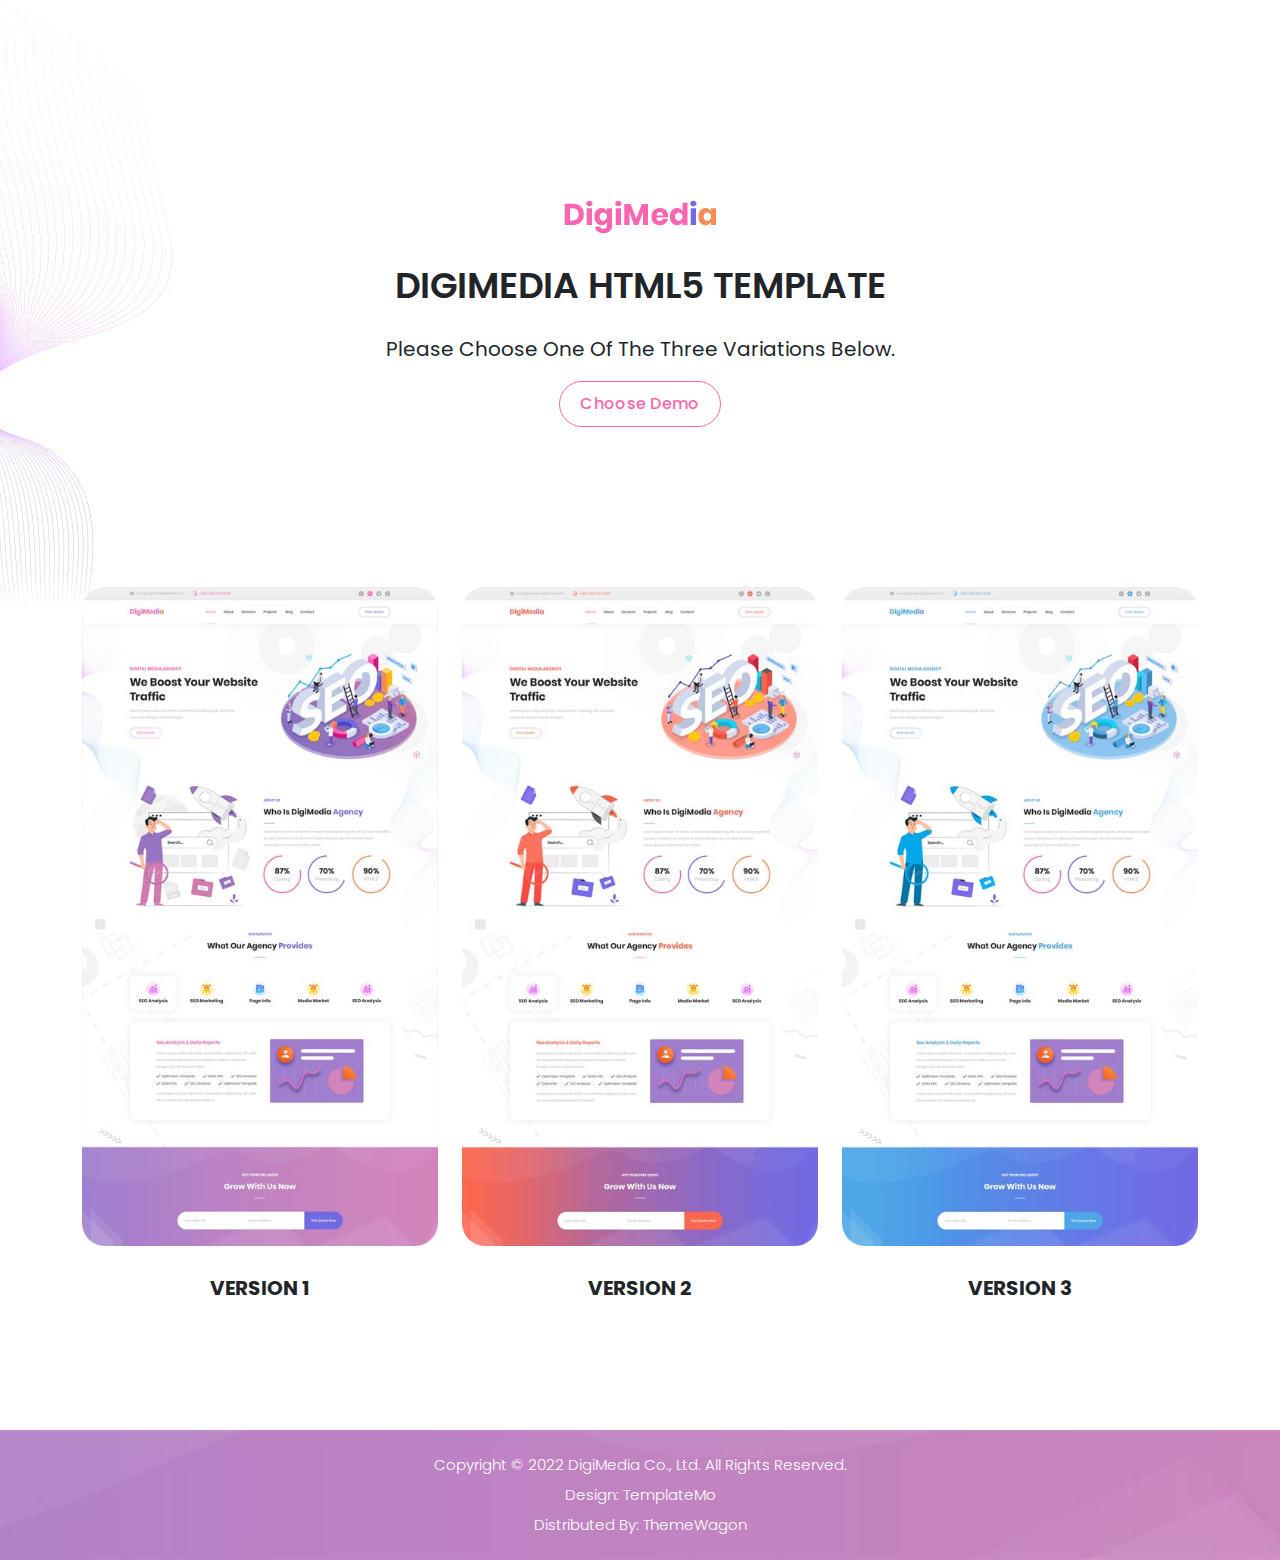
<file: index3.html>
<!DOCTYPE html>
<html lang="en">

  <head>

    <meta charset="UTF-8">
    <meta name="viewport" content="width=device-width, initial-scale=1, shrink-to-fit=no">
    <meta name="description" content="">
    <meta name="author" content="">
    <link rel="preconnect" href="https://fonts.googleapis.com">
    <link rel="preconnect" href="https://fonts.gstatic.com" crossorigin>
    <link href="https://fonts.googleapis.com/css2?family=Poppins:wght@100;200;300;400;500;600;700;800;900&display=swap" rel="stylesheet">

    <title>DigiMedia SEO Template 3 variations by TemplateMo</title>

    <!-- Bootstrap core CSS -->
    <link href="vendor/bootstrap/css/bootstrap.min.css" rel="stylesheet">


    <!-- Additional CSS Files -->
    <link rel="stylesheet" href="assets/css/fontawesome.css">
    <link rel="stylesheet" href="assets/css/templatemo-digimedia-v1.css">
    <link rel="stylesheet" href="assets/css/animated.css">
    <link rel="stylesheet" href="assets/css/owl.css">
<!--

TemplateMo 568 DigiMedia

https://templatemo.com/tm-568-digimedia

-->
  </head>

<body>

  <!-- ***** Preloader Start ***** -->
  <div id="js-preloader" class="js-preloader">
    <div class="preloader-inner">
      <span class="dot"></span>
      <div class="dots">
        <span></span>
        <span></span>
        <span></span>
      </div>
    </div>
  </div>
  <!-- ***** Preloader End ***** -->

  <div class="intro-banner">
    <div class="container">
      <div class="row">
        <div class="col-lg-12">
          <img src="assets/images/logo-v1.png" alt="">
          <h1>DigiMedia HTML5 Template</h1>
          <h4>Please choose one of the three variations below.</h4>
          <div class="first-button scroll-to-section">
            <a href="#demos">Choose Demo</a>
          </div>
        </div>
      </div>
    </div>
  </div>


  <div class="demos" id="demos">
    <div class="container">
      <div class="row">
        <div class="col-lg-4">
          <div class="demo-item">
            <a href="homepage_1.html"><img src="assets/images/demo-1.jpg" alt="DigiMedia - variation 1"></a>
            <h4>Version 1</h4>
          </div>
        </div>
        <div class="col-lg-4">
          <div class="demo-item">
            <a href="homepage_2.html"><img src="assets/images/demo-2.jpg" alt="DigiMedia - variation 2"></a>
            <h4>Version 2</h4>
          </div>
        </div>
        <div class="col-lg-4">
          <div class="demo-item">
            <a href="homepage_3.html"><img src="assets/images/demo-3.jpg" alt="DigiMedia - variation 3"></a>
            <h4>Version 3</h4>
          </div>
        </div>
      </div>
    </div>
  </div>


  <footer>
    <div class="container">
      <div class="row">
        <div class="col-lg-12">
          <p>Copyright © 2022 DigiMedia Co., Ltd. All Rights Reserved. 
          <br>Design: <a href="https://templatemo.com" target="_parent" title="free css templates">TemplateMo</a>
          <br>Distributed By: <a href="https://themewagon.com" target="_blank" title="free css templates">ThemeWagon</a>
        </p>
        </div>
      </div>
    </div> 
  </footer>


  <!-- Scripts -->
  <script src="vendor/jquery/jquery.min.js"></script>
  <script src="vendor/bootstrap/js/bootstrap.bundle.min.js"></script>
  <script src="assets/js/owl-carousel.js"></script>
  <script src="assets/js/animation.js"></script>
  <script src="assets/js/imagesloaded.js"></script>
  <script src="assets/js/custom.js"></script>

</body>

</html>
</file>
<file: assets/css/templatemo-digimedia-v1.css>
/*

TemplateMo 568 DigiMedia

https://templatemo.com/tm-568-digimedia

*/

/* ---------------------------------------------
Table of contents
------------------------------------------------
01. font & reset css
02. reset
03. global styles
04. header
05. banner
06. features
07. testimonials
08. contact
09. footer
10. preloader
11. search
12. portfolio

--------------------------------------------- */
/* 
---------------------------------------------
font & reset css
--------------------------------------------- 
*/
/* 
---------------------------------------------
reset
--------------------------------------------- 
*/
html, body, div, span, applet, object, iframe, h1, h2, h3, h4, h5, h6, p, blockquote, div
pre, a, abbr, acronym, address, big, cite, code, del, dfn, em, font, img, ins, kbd, q,
s, samp, small, strike, strong, sub, sup, tt, var, b, u, i, center, dl, dt, dd, ol, ul, li,
figure, header, nav, section, article, aside, footer, figcaption {
  margin: 0;
  padding: 0;
  border: 0;
  outline: 0;
}

/* clear fix */
.grid:after {
  content: '';
  display: block;
  clear: both;
}

/* ---- .grid-item ---- */

.grid-sizer,
.grid-item {
  width: 50%;
}

.grid-item {
  float: left;
}

.grid-item img {
  display: block;
  max-width: 100%;
}

.clearfix:after {
  content: ".";
  display: block;
  clear: both;
  visibility: hidden;
  line-height: 0;
  height: 0;
}

.clearfix {
  display: inline-block;
}

html[xmlns] .clearfix {
  display: block;
}

* html .clearfix {
  height: 1%;
}

ul, li {
  padding: 0;
  margin: 0;
  list-style: none;
}

header, nav, section, article, aside, footer, hgroup {
  display: block;
}

* {
  box-sizing: border-box;
}

html, body {
  font-family: 'Poppins', sans-serif;
  font-weight: 400;
  background-color: #fff;
  -ms-text-size-adjust: 100%;
  -webkit-font-smoothing: antialiased;
  -moz-osx-font-smoothing: grayscale;
}

a {
  text-decoration: none !important;
}

h1, h2, h3, h4, h5, h6 {
  margin-top: 0px;
  margin-bottom: 0px;
}

ul {
  margin-bottom: 0px;
}

p {
  font-size: 15px;
  line-height: 30px;
  font-weight: 300;
  color: #afafaf;
}

img {
  width: 100%;
  overflow: hidden;
}

/* 
---------------------------------------------
global styles
--------------------------------------------- 
*/
html,
body {
  background: #fff;
  font-family: 'Poppins', sans-serif;
}

::selection {
  background: #fa65b1;
  color: #fff !important;
}

::-moz-selection {
  background: #fa65b1;
  color: #fff !important;
}

@media (max-width: 991px) {
  html, body {
    overflow-x: hidden;
  }
  .mobile-top-fix {
    margin-top: 30px;
    margin-bottom: 0px;
  }
  .mobile-bottom-fix {
    margin-bottom: 30px;
  }
  .mobile-bottom-fix-big {
    margin-bottom: 60px;
  }
}

.page-section {
  margin-top: 120px;
}

.section-heading {
  position: relative;
  z-index: 2;
}

.section-heading h6 {
  font-size: 15px;
  font-weight: 700;
  color: #726ae3;
  text-transform: uppercase;
  margin-bottom: 15px;
}

.section-heading h4 {
  color: #2a2a2a;
  font-size: 35px;
  font-weight: 700;
  text-transform: capitalize;
  margin-bottom: 25px;
}

.section-heading h4 em {
  font-style: normal;
  color: #726ae3;
}

.section-heading .line-dec {
  width: 50px;
  height: 2px;
  background-color: #726ae3;
}

.border-first-button a {
  display: inline-block !important;
  padding: 10px 20px !important;
  color: #fa65b1 !important;
  border: 1px solid #fa65b1 !important;
  border-radius: 23px;
  font-weight: 500 !important;
  letter-spacing: 0.3px !important;
  transition: all .5s;
}

.border-first-button a:hover {
  background-color: #fa65b1;
  color: #fff !important;
}


/* 
---------------------------------------------
intro
--------------------------------------------- 
*/


.intro-banner {
  text-align: center;
  padding-top: 200px;margin-bottom: 100px;
  position: relative;
}

.intro-banner:after {
  content: '';
  background-image: url(../images/slider-left-dec.jpg);
  background-repeat: no-repeat;
  position: absolute;
  left: 0;
  top: 0px;
  width: 262px;
  height: 625px;
  z-index: 1;
}
/*
.intro-banner:before {
  content: '';
  background-image: url(../images/slider-right-dec.jpg);
  background-repeat: no-repeat;
  position: absolute;
  right: 0;
  top: 0px;
  width: 1159px;
  height: 797px;
  z-index: 2;
}
*/

.intro-banner img {
  max-width: 152px;
  margin-bottom: 30px;
}

.intro-banner h1 {
  font-size: 36px;
  font-weight: 600;
  text-transform: uppercase;
  margin-bottom: 30px;
  position: relative; 
  z-index: 2;
}

.intro-banner h4 {
  font-size: 20px;
  text-transform: capitalize;
  font-weight: 400;
  margin-bottom: 20px;
  position: relative; 
  z-index: 2;
}

.intro-banner a {
  display: inline-block !important;
  padding: 10px 20px !important;
  color: #fa65b1 !important;
  border: 1px solid #fa65b1 !important;
  border-radius: 23px;
  font-weight: 500 !important;
  letter-spacing: 0.3px !important;
  transition: all .5s;
  position: relative; 
  z-index: 2;
}

.intro-banner a:hover {
  background-color: #fa65b1;
  color: #fff !important;
}

.demos {
  padding-top: 60px;
}

.demo-item {
  position: relative;
  z-index: 2;
}

.demos img {
  transition: all .5s;
  border-radius: 23px;
}

.demos img:hover {
  opacity: 1;
  box-shadow: 0px 0px 15px rgba(0,0,0,0.25);
}

.demos h4 {
  text-align: center;
  font-size: 20px;
  margin-top: 30px;
  font-weight: 700;
  text-transform: uppercase;
}


/* 
---------------------------------------------
header
--------------------------------------------- 
*/

.pre-header {
  background-color: #efefef;
  height: 60px;
  padding: 15px 0px;
}

.pre-header ul li {
  display: inline-block;
}

.pre-header ul.info li {
  margin-right: 45px;
}

.pre-header ul.info li a {
  color: #afafaf;
  font-size: 14px;
  transition: all .3s;
}

.pre-header ul.info li a:hover {
  color: #fa65b1;
}

.pre-header ul.info li a i {
  font-size: 18px;
  margin-right: 8px;
}

.pre-header ul.social-media {
  text-align: right;
}

.pre-header ul.social-media li {
  margin-left: 5px;
}

.pre-header ul.social-media li a {
  background-color: #afafaf;
  color: #fff;
  display: inline-block;
  width: 30px;
  height: 30px;
  line-height: 30px;
  text-align: center;
  border-radius: 50%;
  font-size: 14px;
  transition: all .3s;
}

.pre-header ul.social-media li a:hover {
  background-color: #fa65b1;
}

.background-header {
  background-color: #fff!important;
  height: 80px!important;
  position: fixed!important;
  top: 0px;
  left: 0px;
  right: 0px;
  box-shadow: 0px 5px 8px rgba(0,0,0,0.03);
}

.background-header .logo,
.background-header .main-nav .nav li a {
  color: #fff;
}

.background-header .main-nav .nav li:hover a {
  color: #fa65b1;
}

.background-header .nav li a.active {
  position: relative;
  color: #fff;
}

.background-header .nav li a.active:after {
  position: absolute;
  width: 100%;
  height: 1px;
  background-color: #fa65b1;
  content: '';
  left: 50%;
  bottom: -20px;
  transform: translateX(-50%);
}

.background-header .nav li:last-child a.active:after {
  background-color: transparent;
}

.header-area {
  background-color: #fff;
  box-shadow: 0px 5px 8px rgba(0,0,0,0.03);
  position: absolute;
  left: 0px;
  right: 0px;
  z-index: 100;
  height: 100px;
  -webkit-transition: all .5s ease 0s;
  -moz-transition: all .5s ease 0s;
  -o-transition: all .5s ease 0s;
  transition: all .5s ease 0s;
}

.header-area .main-nav {
  min-height: 80px;
  background: transparent;
}

.header-area .main-nav .logo {
  float: left;
  -webkit-transition: all 0.3s ease 0s;
  -moz-transition: all 0.3s ease 0s;
  -o-transition: all 0.3s ease 0s;
  transition: all 0.3s ease 0s;
}

.header-area .main-nav .logo {
    line-height: 100px;
    float: left;
    -webkit-transition: all 0.3s ease 0s;
    -moz-transition: all 0.3s ease 0s;
    -o-transition: all 0.3s ease 0s;
    transition: all 0.3s ease 0s;
}

.background-header .main-nav .logo {
  line-height: 80px;
}

.background-header .main-nav .nav {
  margin-top: 20px !important;
}

.header-area .main-nav .nav {
  float: right;
  margin-top: 30px;
  margin-right: 0px;
  background-color: transparent;
  -webkit-transition: all 0.3s ease 0s;
  -moz-transition: all 0.3s ease 0s;
  -o-transition: all 0.3s ease 0s;
  transition: all 0.3s ease 0s;
  position: relative;
  z-index: 999;
}

.header-area .main-nav .nav li {
  padding-left: 20px;
  padding-right: 20px;
}

.header-area .main-nav .nav li:last-child {
  padding-right: 0px;
  padding-left: 40px;
}

.header-area .main-nav .nav li:last-child a ,
.background-header .main-nav .nav li:last-child a {
  padding: 0px 20px !important;
  font-weight: 400;
}

.header-area .main-nav .nav li:last-child a:hover ,
.background-header .main-nav .nav li:last-child a:hover {
  color: #fff !important;
}

.header-area .main-nav .nav li a {
  display: block;
  font-weight: 500;
  font-size: 15px;
  color: #2a2a2a;
  text-transform: capitalize;
  -webkit-transition: all 0.3s ease 0s;
  -moz-transition: all 0.3s ease 0s;
  -o-transition: all 0.3s ease 0s;
  transition: all 0.3s ease 0s;
  height: 40px;
  line-height: 40px;
  border: transparent;
  letter-spacing: 1px;
}

.header-area .main-nav .nav li:hover a,
.header-area .main-nav .nav li a.active {
  color: #fa65b1!important;
}

.background-header .main-nav .nav li:hover a,
.background-header .main-nav .nav li a.active {
  color: #fa65b1!important;
  opacity: 1;
}

.header-area .main-nav .nav li.submenu {
  position: relative;
  padding-right: 30px;
}

.header-area .main-nav .nav li.submenu:after {
  font-family: FontAwesome;
  content: "\f107";
  font-size: 12px;
  color: #2a2a2a;
  position: absolute;
  right: 18px;
  top: 12px;
}

.background-header .main-nav .nav li.submenu:after {
  color: #2a2a2a;
}

.header-area .main-nav .nav li.submenu ul {
  position: absolute;
  width: 200px;
  box-shadow: 0 2px 28px 0 rgba(0, 0, 0, 0.06);
  overflow: hidden;
  top: 50px;
  opacity: 0;
  transform: translateY(+2em);
  visibility: hidden;
  z-index: -1;
  transition: all 0.3s ease-in-out 0s, visibility 0s linear 0.3s, z-index 0s linear 0.01s;
}

.header-area .main-nav .nav li.submenu ul li {
  margin-left: 0px;
  padding-left: 0px;
  padding-right: 0px;
}

.header-area .main-nav .nav li.submenu ul li a {
  opacity: 1;
  display: block;
  background: #f7f7f7;
  color: #2a2a2a!important;
  padding-left: 20px;
  height: 40px;
  line-height: 40px;
  -webkit-transition: all 0.3s ease 0s;
  -moz-transition: all 0.3s ease 0s;
  -o-transition: all 0.3s ease 0s;
  transition: all 0.3s ease 0s;
  position: relative;
  font-size: 13px;
  font-weight: 400;
  border-bottom: 1px solid #eee;
}

.header-area .main-nav .nav li.submenu ul li a:hover {
  background: #fff;
  color: #fa65b1!important;
  padding-left: 25px;
}

.header-area .main-nav .nav li.submenu ul li a:hover:before {
  width: 3px;
}

.header-area .main-nav .nav li.submenu:hover ul {
  visibility: visible;
  opacity: 1;
  z-index: 1;
  transform: translateY(0%);
  transition-delay: 0s, 0s, 0.3s;
}

.header-area .main-nav .menu-trigger {
  cursor: pointer;
  display: block;
  position: absolute;
  top: 33px;
  width: 32px;
  height: 40px;
  text-indent: -9999em;
  z-index: 99;
  right: 40px;
  display: none;
}

.background-header .main-nav .menu-trigger {
  top: 23px;
}

.header-area .main-nav .menu-trigger span,
.header-area .main-nav .menu-trigger span:before,
.header-area .main-nav .menu-trigger span:after {
  -moz-transition: all 0.4s;
  -o-transition: all 0.4s;
  -webkit-transition: all 0.4s;
  transition: all 0.4s;
  background-color: #2a2a2a;
  display: block;
  position: absolute;
  width: 30px;
  height: 2px;
  left: 0;
}

.background-header .main-nav .menu-trigger span,
.background-header .main-nav .menu-trigger span:before,
.background-header .main-nav .menu-trigger span:after {
  background-color: #2a2a2a;
}

.header-area .main-nav .menu-trigger span:before,
.header-area .main-nav .menu-trigger span:after {
  -moz-transition: all 0.4s;
  -o-transition: all 0.4s;
  -webkit-transition: all 0.4s;
  transition: all 0.4s;
  background-color: #2a2a2a;
  display: block;
  position: absolute;
  width: 30px;
  height: 2px;
  left: 0;
  width: 75%;
}

.background-header .main-nav .menu-trigger span:before,
.background-header .main-nav .menu-trigger span:after {
  background-color: #2a2a2a;
}

.header-area .main-nav .menu-trigger span:before,
.header-area .main-nav .menu-trigger span:after {
  content: "";
}

.header-area .main-nav .menu-trigger span {
  top: 16px;
}

.header-area .main-nav .menu-trigger span:before {
  -moz-transform-origin: 33% 100%;
  -ms-transform-origin: 33% 100%;
  -webkit-transform-origin: 33% 100%;
  transform-origin: 33% 100%;
  top: -10px;
  z-index: 10;
}

.header-area .main-nav .menu-trigger span:after {
  -moz-transform-origin: 33% 0;
  -ms-transform-origin: 33% 0;
  -webkit-transform-origin: 33% 0;
  transform-origin: 33% 0;
  top: 10px;
}

.header-area .main-nav .menu-trigger.active span,
.header-area .main-nav .menu-trigger.active span:before,
.header-area .main-nav .menu-trigger.active span:after {
  background-color: transparent;
  width: 100%;
}

.header-area .main-nav .menu-trigger.active span:before {
  -moz-transform: translateY(6px) translateX(1px) rotate(45deg);
  -ms-transform: translateY(6px) translateX(1px) rotate(45deg);
  -webkit-transform: translateY(6px) translateX(1px) rotate(45deg);
  transform: translateY(6px) translateX(1px) rotate(45deg);
  background-color: #2a2a2a;
}

.background-header .main-nav .menu-trigger.active span:before {
  background-color: #2a2a2a;
}

.header-area .main-nav .menu-trigger.active span:after {
  -moz-transform: translateY(-6px) translateX(1px) rotate(-45deg);
  -ms-transform: translateY(-6px) translateX(1px) rotate(-45deg);
  -webkit-transform: translateY(-6px) translateX(1px) rotate(-45deg);
  transform: translateY(-6px) translateX(1px) rotate(-45deg);
  background-color: #2a2a2a;
}

.background-header .main-nav .menu-trigger.active span:after {
  background-color: #2a2a2a;
}

.header-area.header-sticky {
  min-height: 80px;
}

.header-area .nav {
  margin-top: 30px;
}

.header-area.header-sticky .nav li a.active {
  color: #fa65b1;
}

@media (max-width: 1200px) {
  .header-area .main-nav .nav li {
    padding-left: 12px;
    padding-right: 12px;
  }
  .header-area .main-nav:before {
    display: none;
  }
}

@media (max-width: 992px) {
  .header-area .main-nav .nav li:last-child  ,
  .background-header .main-nav .nav li:last-child {
    display: none;
  }
  .header-area .main-nav .nav li:nth-child(6),
  .background-header .main-nav .nav li:nth-child(6) {
    padding-right: 0px;
  }
  .background-header .nav li a.active:after {
    display: none;
  }
}

@media (max-width: 767px) {
  .pre-header ul.info li:last-child {
    display: none;
  }
  .background-header .main-nav .nav {
    margin-top: 80px !important;
  }
  .header-area .main-nav .logo {
    color: #1e1e1e;
  }
  .header-area.header-sticky .nav li a:hover,
  .header-area.header-sticky .nav li a.active {
    color: #fa65b1!important;
    opacity: 1;
  }
  .header-area.header-sticky .nav li.search-icon a {
    width: 100%;
  }
  .header-area {
    background-color: #fff;
    padding: 0px 15px;
    height: 100px;
    box-shadow: none;
    text-align: center;
    box-shadow: 0px 5px 8px rgba(0,0,0,0.03);
  }
  .header-area .container {
    padding: 0px;
  }
  .header-area .logo {
    margin-left: 30px;
  }
  .header-area .menu-trigger {
    display: block !important;
  }
  .header-area .main-nav {
    overflow: hidden;
  }
  .header-area .main-nav .nav {
    float: none;
    width: 100%;
    display: none;
    -webkit-transition: all 0s ease 0s;
    -moz-transition: all 0s ease 0s;
    -o-transition: all 0s ease 0s;
    transition: all 0s ease 0s;
    margin-left: 0px;
  }
  .background-header .nav {
    margin-top: 80px;
  }
  .header-area .main-nav .nav li:first-child {
    border-top: 1px solid #eee;
  }
  .header-area.header-sticky .nav {
    margin-top: 100px;
  }
  .header-area .main-nav .nav li {
    width: 100%;
    background: #fff;
    border-bottom: 1px solid #e7e7e7;
    padding-left: 0px !important;
    padding-right: 0px !important;
  }
  .header-area .main-nav .nav li a {
    height: 50px !important;
    line-height: 50px !important;
    padding: 0px !important;
    border: none !important;
    background: #f7f7f7 !important;
    color: #191a20 !important;
  }
  .header-area .main-nav .nav li a:hover {
    background: #eee !important;
    color: #fa65b1!important;
  }
  .header-area .main-nav .nav li.submenu ul {
    position: relative;
    visibility: inherit;
    opacity: 1;
    z-index: 1;
    transform: translateY(0%);
    transition-delay: 0s, 0s, 0.3s;
    top: 0px;
    width: 100%;
    box-shadow: none;
    height: 0px;
  }
  .header-area .main-nav .nav li.submenu ul li a {
    font-size: 12px;
    font-weight: 400;
  }
  .header-area .main-nav .nav li.submenu ul li a:hover:before {
    width: 0px;
  }
  .header-area .main-nav .nav li.submenu ul.active {
    height: auto !important;
  }
  .header-area .main-nav .nav li.submenu:after {
    color: #3B566E;
    right: 25px;
    font-size: 14px;
    top: 15px;
  }
  .header-area .main-nav .nav li.submenu:hover ul, .header-area .main-nav .nav li.submenu:focus ul {
    height: 0px;
  }
}

@media (min-width: 767px) {
  .header-area .main-nav .nav {
    display: flex !important;
  }
}

/* 
---------------------------------------------
preloader
--------------------------------------------- 
*/

.js-preloader {
    position: fixed;
    top: 0;
    left: 0;
    right: 0;
    bottom: 0;
    background-color: #fff;
    display: -webkit-box;
    display: flex;
    -webkit-box-align: center;
    align-items: center;
    -webkit-box-pack: center;
    justify-content: center;
    opacity: 1;
    visibility: visible;
    z-index: 9999;
    -webkit-transition: opacity 0.25s ease;
    transition: opacity 0.25s ease;
}

.js-preloader.loaded {
    opacity: 0;
    visibility: hidden;
    pointer-events: none;
}

@-webkit-keyframes dot {
    50% {
        -webkit-transform: translateX(96px);
        transform: translateX(96px);
    }
}

@keyframes dot {
    50% {
        -webkit-transform: translateX(96px);
        transform: translateX(96px);
    }
}

@-webkit-keyframes dots {
    50% {
        -webkit-transform: translateX(-31px);
        transform: translateX(-31px);
    }
}

@keyframes dots {
    50% {
        -webkit-transform: translateX(-31px);
        transform: translateX(-31px);
    }
}

.preloader-inner {
    position: relative;
    width: 142px;
    height: 40px;
    background: #fff;
}

.preloader-inner .dot {
    position: absolute;
    width: 16px;
    height: 16px;
    top: 12px;
    left: 15px;
    background: #fa65b1;
    border-radius: 50%;
    -webkit-transform: translateX(0);
    transform: translateX(0);
    -webkit-animation: dot 2.8s infinite;
    animation: dot 2.8s infinite;
}

.preloader-inner .dots {
    -webkit-transform: translateX(0);
    transform: translateX(0);
    margin-top: 12px;
    margin-left: 31px;
    -webkit-animation: dots 2.8s infinite;
    animation: dots 2.8s infinite;
}

.preloader-inner .dots span {
    display: block;
    float: left;
    width: 16px;
    height: 16px;
    margin-left: 16px;
    background: #fa65b1;
    border-radius: 50%;
}



/* 
---------------------------------------------
Banner Style
--------------------------------------------- 
*/

.main-banner {
  background-repeat: no-repeat;
  background-position: center center;
  background-size: cover;
  padding: 226px 0px 120px 0px;
  position: relative;
  overflow: hidden;
}

.main-banner:after {
  content: '';
  background-image: url(../images/slider-left-dec.jpg);
  background-repeat: no-repeat;
  position: absolute;
  left: 0;
  top: 60px;
  width: 262px;
  height: 625px;
  z-index: 1;
}

.main-banner:before {
  content: '';
  background-image: url(../images/slider-right-dec.jpg);
  background-repeat: no-repeat;
  position: absolute;
  right: 0;
  top: 60px;
  width: 1159px;
  height: 797px;
  z-index: -1;
}

.main-banner .left-content {
  margin-right: 15px;
}

.main-banner .left-content h6 {
  text-transform: capitalize;
  font-size: 20px;
  font-weight: 700;
  color: #fa65b1;
  margin-bottom: 15px;
  text-transform: uppercase;
}

.main-banner .left-content h2 {
  z-index: 2;
  position: relative;
  font-weight: 700;
  font-size: 50px;
  color: #2a2a2a;
  margin-bottom: 20px;
}

.main-banner .left-content p {
  margin-bottom: 30px;
  margin-right: 45px;
}

.main-banner .right-image {
  text-align: right;
  position: relative;
  z-index: 20;
}

.main-banner .right-image img {
  max-width: 593px;
}



/* 
---------------------------------------------
About Style
--------------------------------------------- 
*/

#about {
  padding-top: 130px;
}

.about-left-image img {
  margin-right: 45px;
}

.about-right-content p {
  margin-top: 30px;
  margin-bottom: 45px;
}

.skills-content {
  position: relative;
  z-index: 1;
  margin-top: -50px;
  background-color: #f5f5f5;
  border-bottom-right-radius: 50px;
  border-bottom-left-radius: 50px;
  padding: 110px 0px 50px 0px;
}

.skill-item {
  text-align: center;
}

.progress {
  width: 150px;
  height: 150px;
  line-height: 150px;
  background: none;
  margin: 0 auto;
  box-shadow: none;
  position: relative;
}
.progress:after {
  content: "";
  width: 100%;
  height: 100%;
  border-radius: 50%;
  border: 5px solid #fff;
  position: absolute;
  top: 0;
  left: 0;
}
.progress > span {
  width: 50%;
  height: 100%;
  overflow: hidden;
  position: absolute;
  top: 0;
  z-index: 1;
}
.progress .progress-left {
  left: 0;
}
.progress .progress-bar {
  width: 100%;
  height: 100%;
  background: none;
  border-width: 5px;
  border-style: solid;
  position: absolute;
  top: 0;
  border-color: #fd6a54;
}

.first-skill-item .progress .progress-bar {
  border-color: #fa65b1;
}

.second-skill-item .progress .progress-bar {
  border-color: #726ae3;
}

.third-skill-item .progress .progress-bar {
  border-color: #f58b56;
}

.progress .progress-left .progress-bar {
  left: 100%;
  border-top-right-radius: 75px;
  border-bottom-right-radius: 75px;
  border-left: 0;
  -webkit-transform-origin: center left;
  transform-origin: center left;
}
.progress .progress-right {
  right: 0;
}
.progress .progress-right .progress-bar {
  left: -100%;
  border-top-left-radius: 75px;
  border-bottom-left-radius: 75px;
  border-right: 0;
  -webkit-transform-origin: center right;
  transform-origin: center right;
}
.progress .progress-value {
  text-align: center;
  color: #2a2a2a;
  display: flex;
  width: 100%;
  border-radius: 50%;
  font-size: 35px;
  text-align: center;
  line-height: 25px;
  align-items: center;
  justify-content: center;
  height: 100%;
  font-weight: 700;
}
.progress .progress-value div {
  margin-top: 10px;
}
.progress .progress-value span {
  font-size: 18px;
  text-transform: none;
  color: #afafaf;
  font-weight: 300;
}

/* This for loop creates the  necessary css animation names 
Due to the split circle of progress-left and progress right, we must use the animations on each side. 
*/
.progress[data-percentage="10"] .progress-right .progress-bar {
  animation: loading-1 1.5s linear forwards;
}
.progress[data-percentage="10"] .progress-left .progress-bar {
  animation: 0;
}

.progress[data-percentage="20"] .progress-right .progress-bar {
  animation: loading-2 1.5s linear forwards;
}
.progress[data-percentage="20"] .progress-left .progress-bar {
  animation: 0;
}

.progress[data-percentage="30"] .progress-right .progress-bar {
  animation: loading-3 1.5s linear forwards;
}
.progress[data-percentage="30"] .progress-left .progress-bar {
  animation: 0;
}

.progress[data-percentage="40"] .progress-right .progress-bar {
  animation: loading-4 1.5s linear forwards;
}
.progress[data-percentage="40"] .progress-left .progress-bar {
  animation: 0;
}

.progress[data-percentage="50"] .progress-right .progress-bar {
  animation: loading-5 1.5s linear forwards;
}
.progress[data-percentage="50"] .progress-left .progress-bar {
  animation: 0;
}

.progress[data-percentage="60"] .progress-right .progress-bar {
  animation: loading-5 1.5s linear forwards;
}
.progress[data-percentage="60"] .progress-left .progress-bar {
  animation: loading-1 1.5s linear forwards 1.5s;
}

.progress[data-percentage="70"] .progress-right .progress-bar {
  animation: loading-5 1.5s linear forwards;
}
.progress[data-percentage="70"] .progress-left .progress-bar {
  animation: loading-2 1.5s linear forwards 1.5s;
}

.progress[data-percentage="80"] .progress-right .progress-bar {
  animation: loading-5 1.5s linear forwards;
}
.progress[data-percentage="80"] .progress-left .progress-bar {
  animation: loading-3 1.5s linear forwards 1.5s;
}

.progress[data-percentage="90"] .progress-right .progress-bar {
  animation: loading-5 1.5s linear forwards;
}
.progress[data-percentage="90"] .progress-left .progress-bar {
  animation: loading-4 1.5s linear forwards 1.5s;
}

.progress[data-percentage="100"] .progress-right .progress-bar {
  animation: loading-5 1.5s linear forwards;
}
.progress[data-percentage="100"] .progress-left .progress-bar {
  animation: loading-5 1.5s linear forwards 1.5s;
}

@keyframes loading-1 {
  0% {
    -webkit-transform: rotate(0deg);
    transform: rotate(0deg);
  }
  100% {
    -webkit-transform: rotate(36);
    transform: rotate(36deg);
  }
}
@keyframes loading-2 {
  0% {
    -webkit-transform: rotate(0deg);
    transform: rotate(0deg);
  }
  100% {
    -webkit-transform: rotate(72);
    transform: rotate(72deg);
  }
}
@keyframes loading-3 {
  0% {
    -webkit-transform: rotate(0deg);
    transform: rotate(0deg);
  }
  100% {
    -webkit-transform: rotate(108);
    transform: rotate(108deg);
  }
}
@keyframes loading-4 {
  0% {
    -webkit-transform: rotate(0deg);
    transform: rotate(0deg);
  }
  100% {
    -webkit-transform: rotate(144);
    transform: rotate(144deg);
  }
}
@keyframes loading-5 {
  0% {
    -webkit-transform: rotate(0deg);
    transform: rotate(0deg);
  }
  100% {
    -webkit-transform: rotate(180);
    transform: rotate(180deg);
  }
}
.progress {
  margin-bottom: 1em;
}

/* 
---------------------------------------------
Services Style
--------------------------------------------- 
*/

.services {
  padding-top: 130px;
  position: relative;
}

.services:after {
  content: '';
  background-image: url(../images/services-left-dec.jpg);
  background-repeat: no-repeat;
  position: absolute;
  left: 0;
  top: 0px;
  width: 786px;
  height: 1217px;
  z-index: 0;
}

.services:before {
  content: '';
  background-image: url(../images/services-right-dec.jpg);
  background-repeat: no-repeat;
  position: absolute;
  right: 0;
  top: 400px;
  width: 161px;
  height: 413px;
  z-index: 0;
}

.services .section-heading {
  text-align: center;
  margin-bottom: 80px;
}

.services .section-heading .line-dec {
  margin: 0 auto;
}

.services .naccs {
  position: relative;
  z-index: 1;
}

.services .icon {
  display: block;
  text-align: center;
  margin: 0 auto;
}

.services .naccs .menu div h4 {
  color: #fff;
  font-size: 15px;
  font-weight: 400;
  width: 100%;
}

.services .icon img {
  margin-bottom: 10px;
  max-width: 60px;
  min-width: 60px;
}

.services .naccs .menu {
  text-align: center;
  margin-bottom: 30px;
}

.services .naccs .menu div {
  color: #2a2a2a;
  margin: 0px;
  width: 15%;
  font-size: 20px;
  font-weight: 700;
  display: inline-block;
  text-align: center;
  cursor: pointer;
  position: relative;
  border-radius: 15px;
  transition: 1s all cubic-bezier(0.075, 0.82, 0.165, 1);
}

.services .naccs .menu div .thumb {
  display: inline-block;
  width: 100%;
  padding: 30px 0px;
  background-color: #fff;
}

.services .naccs .menu div.active {
  box-shadow: 0px 0px 15px rgba(0,0,0,0.1);
}

.services ul.nacc {
  height: 100% !important;
  position: relative;
  min-height: 100%;
  list-style: none;
  margin: 0;
  padding: 0;
  transition: 0.5s all cubic-bezier(0.075, 0.82, 0.165, 1);
}

.services ul.nacc li {
  opacity: 0;
  transform: translateX(-50px);
  position: absolute;
  list-style: none;
  transition: 1s all cubic-bezier(0.075, 0.82, 0.165, 1);
}

.services ul.nacc li.active {
  transition-delay: 0.3s;
  position: relative;
  z-index: 2;
  opacity: 1;
  transform: translateX(0px);
  box-shadow: 0px 0px 15px rgba(0,0,0,0.1);
  background-color: #fff;
  border-radius: 15px;
  padding: 80px 120px 50px 120px;
}

.services ul.nacc li {
  width: 100%;
}

.services ul.nacc li .right-image img {
  max-width: 420px;
  float: right;
}

.services .nacc .thumb h4 {
  color: #2a2a2a;
  font-size: 20px;
  font-weight: 700;
  line-height: 35px;
  margin-bottom: 25px;
}

.services .nacc .thumb .main-white-button {
  text-align: right;
  margin-top: 40px;
}

.services .nacc .thumb .main-white-button a {
  background-color: #8d99af;
  color: #fff;
}

.services .nacc .thumb .main-white-button a i {
  background-color: #fff;
  color: #8d99af;
}

.services .left-text h4 {
  font-size: 20px;
  font-weight: 700;
  color: #fa65b1 !important;
}

.services .left-text p {
  margin-bottom: 30px;
}

.nacc .ticks-list span {
  display: inline-block;
  opacity: 1;
  margin-right: 45px;
  margin-bottom: 20px;
  font-size: 15px;
  font-weight: 400;
}



/* 
---------------------------------------------
Free Quote
--------------------------------------------- 
*/

.free-quote {
  background-image: url(../images/quote-bg.jpg);
  background-repeat: no-repeat;
  background-position: center center;
  background-size: cover;
  padding: 120px 0px;
  text-align: center;
  position: relative;
  z-index: 2;
  margin-top: 130px;
}

.free-quote .section-heading {
  margin-bottom: 60px;
}

.free-quote .section-heading h6,
.free-quote .section-heading h4 {
  color: #fff;
}

.free-quote .section-heading .line-dec {
  margin: 0 auto;
  background-color: #fff;
}

.free-quote form {
  background-color: #fff;
  display: inline-block;
  width: 100%;
  min-height: 80px;
  border-radius: 40px;
  position: relative;
  z-index: 1;
}

.free-quote form input {
  width: 100%;
  margin-top: 20px;
  margin-left: 30px;
  color: #afafaf;
  font-weight: 400;
  font-size: 15px;
  height: 40px;
  background-color: transparent;
  border-bottom: 1px solid #eee;
  border-top: none;
  border-left: none;
  border-right: none;
  position: relative;
  z-index: 2;
  outline: none;
}

.free-quote form button {
  width: 100%;
  height: 80px;
  border-top-right-radius: 40px;
  border-bottom-right-radius: 40px;
  outline: none;
  border: none;
  margin-left: 30px;
  background-color: #726ae3;
  font-size: 15px;
  color: #fff;
}


/* 
---------------------------------------------
Portfolio
--------------------------------------------- 
*/

.our-portfolio {
  padding-top: 130px;
  overflow: hidden;
  position: relative;
}

.our-portfolio:before {
  content: '';
  background-image: url(../images/portfolio-right-dec.jpg);
  background-repeat: no-repeat;
  position: absolute;
  right: 0;
  top: 0px;
  width: 414px;
  height: 861px;
  z-index: 1;
}

.our-portfolio:after {
  content: '';
  background-image: url(../images/portfolio-left-dec.jpg);
  background-repeat: no-repeat;
  position: absolute;
  left: 0;
  top: 0px;
  width: 677px;
  height: 759px;
  z-index: 1;
}

.our-portfolio .section-heading {
  margin-bottom: 80px;
}

.our-portfolio .container-fluid {
  padding-right: 15px;
  padding-left: 15px;
  position: relative;
  z-index: 2;
}

.our-portfolio .item {
  position: relative;
  z-index: 222;
}

.portfolio-item {
  border-radius: 25px;
  box-shadow: 0px 0px 15px rgba(0,0,0,0.1);
  margin: 15px;
}

.portfolio-item .thumb {
  position: relative;
  border-radius: 50px;
}

.portfolio-item:hover .down-content h4,
.portfolio-item:hover .down-content span {
  color: #fa65b1;
}

.portfolio-item .thumb img {
  border-top-right-radius: 23px;
  border-top-left-radius: 23px;
  overflow: hidden;
}

.portfolio-item .down-content {
  background-color: #fff;
  text-align: center;
  padding: 18px 0px;
  border-bottom-right-radius: 23px;
  border-bottom-left-radius: 23px;
}

.portfolio-item .down-content h4 {
  font-size: 20px;
  font-weight: 700;
  color: #2a2a2a;
  margin-bottom: 8px;
  transition: all .3s;
}

.portfolio-item .down-content span {
  font-size: 15px;
  color: #afafaf;
  transition: all .3s;
}

.our-portfolio .owl-nav {
  display: inline-block!important;
  position: absolute;
  top: -125px;
  right: 15%;
  max-width: 1320px;
}

.our-portfolio .owl-nav .owl-next {
  margin-left: 10px;
}

.our-portfolio .owl-nav span {
  width: 46px;
  height: 46px;
  display: inline-block;
  text-align: center;
  line-height: 46px;
  font-size: 30px;
  background-color: #eee;
  border-radius: 50%;
  color: #fff;
  transition: all 0.5s;
}

.our-portfolio .owl-nav span:hover {
  color: #fff;
  background-color: #fa65b1;
}


/* 
---------------------------------------------
Blog
--------------------------------------------- 
*/

.blog:before {
  content: '';
  background-image: url(../images/blog-left-dec.jpg);
  background-repeat: no-repeat;
  position: absolute;
  left: 0;
  top: 0px;
  width: 961px;
  height: 1020px;
  z-index: 0;
}

.blog {
  position: relative;
  padding-top: 130px;
}

.blog .section-heading {
  text-align: center;
  margin-bottom: 80px;
}

.blog .section-heading .line-dec {
  margin: 0 auto;
}

.show-up {
  position: relative;
  z-index: 200;
}

.blog-post {
  box-shadow: 0px 0px 15px rgba(0,0,0,0.1);
  border-radius: 25px;
}

.blog-post .thumb img {
  border-top-right-radius: 23px;
  border-top-left-radius: 23px;
}

.blog-post .down-content {
  border-bottom-right-radius: 23px;
  border-bottom-left-radius: 23px;
  background-color: #fff;
  padding: 30px;
}

.blog-post .down-content span.category {
  font-size: 15px;
  color: #fff;
  padding: 8px 12px;
  background-color: #726ae3;
  border-radius: 18px;
  display: inline-block;
}

.blog-post .down-content span.date {
  font-size: 15px;
  color: #afafaf;
  text-align: right;
  float: right;
  margin-top: 4px;
}

.blog-post .down-content h4 {
  font-size: 20px;
  font-weight: 700;
  color: #2a2a2a;
  margin-top: 20px;
  margin-bottom: 20px;
  line-height: 30px;
}

.blog-post .down-content p {
  margin-bottom: 30px;
}

.blog-post .down-content span.author {
  font-size: 15px;
  color: #2a2a2a;
}

.blog-post .down-content span.author img {
  max-width: 56px;
  border-radius: 50%;
  margin-right: 15px;
}

.blog-post .down-content .border-first-button {
  display: inline-block;
  float: right;
}

.blog-posts {
  margin-left: 30px;
}

.post-item {
  margin-bottom: 62px;
}

.last-post-item {
  margin-bottom: 0px;
}

.post-item .thumb {
  display: inline-block;
  float: left;
  margin-right: 30px;
}

.post-item .thumb img {
  border-radius: 23px;
  display: inline-block;
}

.post-item .right-content {
  padding-top: 20px;
}

.post-item .right-content span.category {
  font-size: 15px;
  color: #fff;
  padding: 8px 12px;
  background-color: #726ae3;
  border-radius: 18px;
  display: inline-block;
}

.post-item .right-content span.date {
  font-size: 15px;
  color: #afafaf;
  text-align: right;
  float: right;
  margin-top: 4px;
}

.post-item .right-content h4 {
  font-size: 20px;
  font-weight: 700;
  color: #2a2a2a;
  margin-top: 20px;
  margin-bottom: 20px;
  line-height: 30px;
}


/* 
---------------------------------------------
contact
--------------------------------------------- 
*/

.contact-us {
  padding-top: 130px;
}

.contact-us .section-heading .line-dec {
  margin: 0 auto;
}

.contact-us .section-heading {
  text-align: center;
  margin-bottom: 80px;
}


form#contact:before {
  background-image: url(../images/contact-top-right.png);
  position: absolute;
  right: 0;
  top: 0;
  width: 726px;
  height: 78px;
  background-repeat: no-repeat;
  content: '';
  z-index: 1;
}

.contact-dec img {
  max-width: 224px;
  position: absolute;
  right: 25px;
  top: -242px;
}

form#contact:after {
  background-image: url(../images/contact-bottom-right.png);
  position: absolute;
  right: 0;
  bottom: 0;
  width: 532px;
  height: 106px;
  background-repeat: no-repeat;
  content: '';
  z-index: 1;
}

form#contact {
  box-shadow: 0px 0px 15px rgba(0,0,0,0.1);
  position: relative;
  background-color: #fff;
  border-radius: 23px;
  text-align: center;
}

form#contact #map iframe {
  border-top-left-radius: 23px;
  border-bottom-left-radius: 23px;
  margin-bottom: -7px;
  position: relative;
  z-index: 2;
}

.fill-form {
  padding: 80px 60px 80px 30px;
}

.fill-form .info-post {
  margin-bottom: 20px;
}

.fill-form .icon {
  text-align: center;
  box-shadow: 0px 0px 15px rgba(0,0,0,0.1);
  border-radius: 23px;
  padding: 25px 15px;
}

.fill-form .icon img {
  max-width: 60px;
  display: block;
  margin: 0 auto;
}

.fill-form .icon a {
  margin-top: 15px;
  display: inline-block;
  font-size: 15px;
  font-weight: 500;
  color: #2a2a2a;
  transition: all .3s;
}

.fill-form .icon:hover a {
  color: #fa65b1;
}

form#contact input {
  width: 100%;
  height: 46px;
  background-color: transparent;
  border: 1px solid #eee;
  outline: none;
  font-size: 15px;
  font-weight: 300;
  color: #2a2a2a;
  padding: 0px 20px;
  border-radius: 23px;
  margin-top: 30px;
}

form#contact input::placeholder {
  color: #aaa;
}

form#contact textarea {
  width: 100%;
  min-width: 100%;
  max-width: 100%;
  max-height: 200px;
  min-height: 200px;
  height: 200px;
  border-radius: 23px;
  background-color: transparent;
  border: 1px solid #eee;
  outline: none;
  font-size: 15px;
  font-weight: 300;
  color: #2a2a2a;
  padding: 15px 20px;
  margin-top: 30px;
}

form#contact textarea::placeholder {
  color: #aaa;
}

form#contact button {
  display: inline-block;
  background-color: #fff;
  font-size: 15px;
  font-weight: 400;
  color: #fa65b1;
  margin-top: 30px;
  width: 100%;
  text-transform: capitalize;
  padding: 12px 25px;
  border-radius: 23px;
  letter-spacing: 0.25px;
  border: 1px solid #fa65b1;
  transition: all .3s;
  outline: none;
}

form#contact button:hover {
  background-color: #fa65b1!important;
  color: #fff!important;
}

/* 
---------------------------------------------
Footer Style
--------------------------------------------- 
*/

footer {
  background-image: url(../images/footer-bg.jpg);
  background-position: center center;
  background-repeat: no-repeat;
  background-size: cover;
  margin-top: 130px;
}

footer p {
  text-align: center;
  margin: 20px 0px;
  color: #fff;
}

footer p a {
  color: #fff;
  transition: all .5s;
}

/* 
---------------------------------------------
responsive
--------------------------------------------- 
*/

@media (max-width: 1200px) {
  .header-area .main-nav .logo h4 {
    font-size: 24px;
  }
  .header-area .main-nav .logo h4 img {
    max-width: 25px;
    margin-left: 0px;
  }
  .header-area .main-nav .nav li:last-child {
    padding-left: 20px;
  }
}

@media (max-width: 992px) {
  .intro-banner:before {
    display: none;
  } 
  form#contact {
    overflow: hidden;
  }
  .header-area .main-nav .logo h4 {
    font-size: 20px;
  }
  .main-banner .left-content {
    margin-right: 0px;
  }
  .main-banner {
    text-align: center;
    padding: 226px 0px 30px 0px;
  }
  .main-banner:before {
    display: none;
  }
  .main-banner .right-image {
    margin: 30px auto 0px auto;
    text-align: center;
  }
  .features-item {
    margin-bottom: 45px;
  }
  .last-features-item,
  .last-skill-item {
    margin-bottom: 0px !important;
  }
  .skill-item {
    margin-bottom: 30px;
  }
  .about-left-image img {
    margin-right: 0px;
    margin-bottom: 45px;;
  }
  .services .naccs .menu div {
    font-size: 15px;
    font-weight: 500;
  }
  .service-item {
    text-align: center;
  }
  .service-item .icon {
    margin-top: 0px;
    margin-bottom: 30px;
  }
  .about-us .left-image {
    margin-right: 30px;
    margin-left: 30px;
    margin-bottom: 45px;
  }
  .blog-posts {
    margin-left: 0px;
    margin-top: 30px;
  }
  .post-item {
    margin-bottom: 70px;
  }
  .our-portfolio .owl-nav {
    display: none !important;
  }
  .contact-info {
    margin-top: 60px;
  }
  form#contact {
    padding: 45px;
  }
}

@media (max-width: 767px) {
  .header-area .main-nav .logo h4 {
    font-size: 30px;
  }
  .header-area .main-nav .logo h4 img {
    max-width: 30px;
    margin-left: 5px;
  }
  .main-banner .info-stat {
    margin-bottom: 15px;
  }
  .service-item {
    text-align: center;
    padding: 30px;
  }
  .service-item .icon {
    float: none;
    margin-right: 0px;
    margin-bottom: 15px;
  }
  .service-item .right-content {
    display: inline-block;
  }
  .services .naccs .menu div .thumb {
    padding: 5px;
  }
  .services .icon img {
    margin: 0px;
  }
  .services ul.nacc li.active {
    padding: 45px;
  }
  .services .naccs .menu div  {
    font-size: 0px;
  }
  .services ul.nacc li .right-image img {
    float: none;
  }
  .our-portfolio .section-heading,
  .about-us .section-heading,
  .about-us .about-item,
  .about-us p,
  .about-us .main-green-button {
    text-align: center;
  }
  .our-portfolio .section-heading .line-dec {
    margin: 0 auto;
  }
  .our-services .section-heading {
    margin-left: 15px;
    margin-right: 15px;
  }
  .free-quote form input {
    margin-left: 0px;
    padding: 0px 30px;
  }
  .free-quote form button {
    margin-left: 0px;
    border-bottom-left-radius: 40px;
    border-top-right-radius: 0px;
  }
  .blog-posts {
    margin-left: 0px;
    margin-top: 30px;
  }
  .post-item {
    margin-bottom: 30px;
  }
  .post-item .thumb img {
    max-width: 140px;
  }
  .post-item .right-content p {
    display: none;
  }
  .about-us .about-item {
    margin-top: 15px;
  }
  form#contact {
    padding: 30px;
  }
}
</file>
<file: assets/css/templatemo-digimedia-v2.css>
/*

TemplateMo 568 DigiMedia

https://templatemo.com/tm-568-digimedia

*/

/* ---------------------------------------------
Table of contents
------------------------------------------------
01. font & reset css
02. reset
03. global styles
04. header
05. banner
06. features
07. testimonials
08. contact
09. footer
10. preloader
11. search
12. portfolio

--------------------------------------------- */
/* 
---------------------------------------------
font & reset css
--------------------------------------------- 
*/
/* 
---------------------------------------------
reset
--------------------------------------------- 
*/
html, body, div, span, applet, object, iframe, h1, h2, h3, h4, h5, h6, p, blockquote, div
pre, a, abbr, acronym, address, big, cite, code, del, dfn, em, font, img, ins, kbd, q,
s, samp, small, strike, strong, sub, sup, tt, var, b, u, i, center, dl, dt, dd, ol, ul, li,
figure, header, nav, section, article, aside, footer, figcaption {
  margin: 0;
  padding: 0;
  border: 0;
  outline: 0;
}

/* clear fix */
.grid:after {
  content: '';
  display: block;
  clear: both;
}

/* ---- .grid-item ---- */

.grid-sizer,
.grid-item {
  width: 50%;
}

.grid-item {
  float: left;
}

.grid-item img {
  display: block;
  max-width: 100%;
}

.clearfix:after {
  content: ".";
  display: block;
  clear: both;
  visibility: hidden;
  line-height: 0;
  height: 0;
}

.clearfix {
  display: inline-block;
}

html[xmlns] .clearfix {
  display: block;
}

* html .clearfix {
  height: 1%;
}

ul, li {
  padding: 0;
  margin: 0;
  list-style: none;
}

header, nav, section, article, aside, footer, hgroup {
  display: block;
}

* {
  box-sizing: border-box;
}

html, body {
  font-family: 'Poppins', sans-serif;
  font-weight: 400;
  background-color: #fff;
  -ms-text-size-adjust: 100%;
  -webkit-font-smoothing: antialiased;
  -moz-osx-font-smoothing: grayscale;
}

a {
  text-decoration: none !important;
}

h1, h2, h3, h4, h5, h6 {
  margin-top: 0px;
  margin-bottom: 0px;
}

ul {
  margin-bottom: 0px;
}

p {
  font-size: 15px;
  line-height: 30px;
  font-weight: 300;
  color: #afafaf;
}

img {
  width: 100%;
  overflow: hidden;
}

/* 
---------------------------------------------
global styles
--------------------------------------------- 
*/
html,
body {
  background: #fff;
  font-family: 'Poppins', sans-serif;
}

::selection {
  background: #fe664e;
  color: #fff !important;
}

::-moz-selection {
  background: #fe664e;
  color: #fff !important;
}

@media (max-width: 991px) {
  html, body {
    overflow-x: hidden;
  }
  .mobile-top-fix {
    margin-top: 30px;
    margin-bottom: 0px;
  }
  .mobile-bottom-fix {
    margin-bottom: 30px;
  }
  .mobile-bottom-fix-big {
    margin-bottom: 60px;
  }
}

.page-section {
  margin-top: 120px;
}

.section-heading {
  position: relative;
  z-index: 2;
}


.section-heading h6 {
  font-size: 15px;
  font-weight: 700;
  color: #fe664e;
  text-transform: uppercase;
  margin-bottom: 15px;
}

.section-heading h4 {
  color: #2a2a2a;
  font-size: 35px;
  font-weight: 700;
  text-transform: capitalize;
  margin-bottom: 25px;
}

.section-heading h4 em {
  font-style: normal;
  color: #fe664e;
}

.section-heading .line-dec {
  width: 50px;
  height: 2px;
  background-color: #fe664e;
}

.border-first-button a {
  display: inline-block !important;
  padding: 10px 20px !important;
  color: #fe664e !important;
  border: 1px solid #fe664e !important;
  border-radius: 23px;
  font-weight: 500 !important;
  letter-spacing: 0.3px !important;
  transition: all .5s;
}

.border-first-button a:hover {
  background-color: #fe664e;
  color: #fff !important;
}



/* 
---------------------------------------------
header
--------------------------------------------- 
*/

.pre-header {
  background-color: #efefef;
  height: 60px;
  padding: 15px 0px;
}

.pre-header ul li {
  display: inline-block;
}

.pre-header ul.info li {
  margin-right: 45px;
}

.pre-header ul.info li a {
  color: #afafaf;
  font-size: 14px;
  transition: all .3s;
}

.pre-header ul.info li a:hover {
  color: #fe664e;
}

.pre-header ul.info li a i {
  font-size: 18px;
  margin-right: 8px;
}

.pre-header ul.social-media {
  text-align: right;
}

.pre-header ul.social-media li {
  margin-left: 5px;
}

.pre-header ul.social-media li a {
  background-color: #afafaf;
  color: #fff;
  display: inline-block;
  width: 30px;
  height: 30px;
  line-height: 30px;
  text-align: center;
  border-radius: 50%;
  font-size: 14px;
  transition: all .3s;
}

.pre-header ul.social-media li a:hover {
  background-color: #fe664e;
}

.background-header {
  background-color: #fff!important;
  height: 80px!important;
  position: fixed!important;
  top: 0px;
  left: 0px;
  right: 0px;
  box-shadow: 0px 5px 8px rgba(0,0,0,0.03);
}

.background-header .logo,
.background-header .main-nav .nav li a {
  color: #fff;
}

.background-header .main-nav .nav li:hover a {
  color: #fe664e;
}

.background-header .nav li a.active {
  position: relative;
  color: #fff;
}

.background-header .nav li a.active:after {
  position: absolute;
  width: 100%;
  height: 1px;
  background-color: #fe664e;
  content: '';
  left: 50%;
  bottom: -20px;
  transform: translateX(-50%);
}

.background-header .nav li:last-child a.active:after {
  background-color: transparent;
}

.header-area {
  background-color: #fff;
  box-shadow: 0px 5px 8px rgba(0,0,0,0.03);
  position: absolute;
  left: 0px;
  right: 0px;
  z-index: 100;
  height: 100px;
  -webkit-transition: all .5s ease 0s;
  -moz-transition: all .5s ease 0s;
  -o-transition: all .5s ease 0s;
  transition: all .5s ease 0s;
}

.header-area .main-nav {
  min-height: 80px;
  background: transparent;
}

.header-area .main-nav .logo {
  float: left;
  -webkit-transition: all 0.3s ease 0s;
  -moz-transition: all 0.3s ease 0s;
  -o-transition: all 0.3s ease 0s;
  transition: all 0.3s ease 0s;
}

.header-area .main-nav .logo {
    line-height: 100px;
    float: left;
    -webkit-transition: all 0.3s ease 0s;
    -moz-transition: all 0.3s ease 0s;
    -o-transition: all 0.3s ease 0s;
    transition: all 0.3s ease 0s;
}

.background-header .main-nav .logo {
  line-height: 80px;
}

.background-header .main-nav .nav {
  margin-top: 20px !important;
}

.header-area .main-nav .nav {
  float: right;
  margin-top: 30px;
  margin-right: 0px;
  background-color: transparent;
  -webkit-transition: all 0.3s ease 0s;
  -moz-transition: all 0.3s ease 0s;
  -o-transition: all 0.3s ease 0s;
  transition: all 0.3s ease 0s;
  position: relative;
  z-index: 999;
}

.header-area .main-nav .nav li {
  padding-left: 20px;
  padding-right: 20px;
}

.header-area .main-nav .nav li:last-child {
  padding-right: 0px;
  padding-left: 40px;
}

.header-area .main-nav .nav li:last-child a ,
.background-header .main-nav .nav li:last-child a {
  padding: 0px 20px !important;
  font-weight: 400;
}

.header-area .main-nav .nav li:last-child a:hover ,
.background-header .main-nav .nav li:last-child a:hover {
  color: #fff !important;
}

.header-area .main-nav .nav li a {
  display: block;
  font-weight: 500;
  font-size: 15px;
  color: #2a2a2a;
  text-transform: capitalize;
  -webkit-transition: all 0.3s ease 0s;
  -moz-transition: all 0.3s ease 0s;
  -o-transition: all 0.3s ease 0s;
  transition: all 0.3s ease 0s;
  height: 40px;
  line-height: 40px;
  border: transparent;
  letter-spacing: 1px;
}

.header-area .main-nav .nav li:hover a,
.header-area .main-nav .nav li a.active {
  color: #fe664e!important;
}

.background-header .main-nav .nav li:hover a,
.background-header .main-nav .nav li a.active {
  color: #fe664e!important;
  opacity: 1;
}

.header-area .main-nav .nav li.submenu {
  position: relative;
  padding-right: 30px;
}

.header-area .main-nav .nav li.submenu:after {
  font-family: FontAwesome;
  content: "\f107";
  font-size: 12px;
  color: #2a2a2a;
  position: absolute;
  right: 18px;
  top: 12px;
}

.background-header .main-nav .nav li.submenu:after {
  color: #2a2a2a;
}

.header-area .main-nav .nav li.submenu ul {
  position: absolute;
  width: 200px;
  box-shadow: 0 2px 28px 0 rgba(0, 0, 0, 0.06);
  overflow: hidden;
  top: 50px;
  opacity: 0;
  transform: translateY(+2em);
  visibility: hidden;
  z-index: -1;
  transition: all 0.3s ease-in-out 0s, visibility 0s linear 0.3s, z-index 0s linear 0.01s;
}

.header-area .main-nav .nav li.submenu ul li {
  margin-left: 0px;
  padding-left: 0px;
  padding-right: 0px;
}

.header-area .main-nav .nav li.submenu ul li a {
  opacity: 1;
  display: block;
  background: #f7f7f7;
  color: #2a2a2a!important;
  padding-left: 20px;
  height: 40px;
  line-height: 40px;
  -webkit-transition: all 0.3s ease 0s;
  -moz-transition: all 0.3s ease 0s;
  -o-transition: all 0.3s ease 0s;
  transition: all 0.3s ease 0s;
  position: relative;
  font-size: 13px;
  font-weight: 400;
  border-bottom: 1px solid #eee;
}

.header-area .main-nav .nav li.submenu ul li a:hover {
  background: #fff;
  color: #fe664e!important;
  padding-left: 25px;
}

.header-area .main-nav .nav li.submenu ul li a:hover:before {
  width: 3px;
}

.header-area .main-nav .nav li.submenu:hover ul {
  visibility: visible;
  opacity: 1;
  z-index: 1;
  transform: translateY(0%);
  transition-delay: 0s, 0s, 0.3s;
}

.header-area .main-nav .menu-trigger {
  cursor: pointer;
  display: block;
  position: absolute;
  top: 33px;
  width: 32px;
  height: 40px;
  text-indent: -9999em;
  z-index: 99;
  right: 40px;
  display: none;
}

.background-header .main-nav .menu-trigger {
  top: 23px;
}

.header-area .main-nav .menu-trigger span,
.header-area .main-nav .menu-trigger span:before,
.header-area .main-nav .menu-trigger span:after {
  -moz-transition: all 0.4s;
  -o-transition: all 0.4s;
  -webkit-transition: all 0.4s;
  transition: all 0.4s;
  background-color: #2a2a2a;
  display: block;
  position: absolute;
  width: 30px;
  height: 2px;
  left: 0;
}

.background-header .main-nav .menu-trigger span,
.background-header .main-nav .menu-trigger span:before,
.background-header .main-nav .menu-trigger span:after {
  background-color: #2a2a2a;
}

.header-area .main-nav .menu-trigger span:before,
.header-area .main-nav .menu-trigger span:after {
  -moz-transition: all 0.4s;
  -o-transition: all 0.4s;
  -webkit-transition: all 0.4s;
  transition: all 0.4s;
  background-color: #2a2a2a;
  display: block;
  position: absolute;
  width: 30px;
  height: 2px;
  left: 0;
  width: 75%;
}

.background-header .main-nav .menu-trigger span:before,
.background-header .main-nav .menu-trigger span:after {
  background-color: #2a2a2a;
}

.header-area .main-nav .menu-trigger span:before,
.header-area .main-nav .menu-trigger span:after {
  content: "";
}

.header-area .main-nav .menu-trigger span {
  top: 16px;
}

.header-area .main-nav .menu-trigger span:before {
  -moz-transform-origin: 33% 100%;
  -ms-transform-origin: 33% 100%;
  -webkit-transform-origin: 33% 100%;
  transform-origin: 33% 100%;
  top: -10px;
  z-index: 10;
}

.header-area .main-nav .menu-trigger span:after {
  -moz-transform-origin: 33% 0;
  -ms-transform-origin: 33% 0;
  -webkit-transform-origin: 33% 0;
  transform-origin: 33% 0;
  top: 10px;
}

.header-area .main-nav .menu-trigger.active span,
.header-area .main-nav .menu-trigger.active span:before,
.header-area .main-nav .menu-trigger.active span:after {
  background-color: transparent;
  width: 100%;
}

.header-area .main-nav .menu-trigger.active span:before {
  -moz-transform: translateY(6px) translateX(1px) rotate(45deg);
  -ms-transform: translateY(6px) translateX(1px) rotate(45deg);
  -webkit-transform: translateY(6px) translateX(1px) rotate(45deg);
  transform: translateY(6px) translateX(1px) rotate(45deg);
  background-color: #2a2a2a;
}

.background-header .main-nav .menu-trigger.active span:before {
  background-color: #2a2a2a;
}

.header-area .main-nav .menu-trigger.active span:after {
  -moz-transform: translateY(-6px) translateX(1px) rotate(-45deg);
  -ms-transform: translateY(-6px) translateX(1px) rotate(-45deg);
  -webkit-transform: translateY(-6px) translateX(1px) rotate(-45deg);
  transform: translateY(-6px) translateX(1px) rotate(-45deg);
  background-color: #2a2a2a;
}

.background-header .main-nav .menu-trigger.active span:after {
  background-color: #2a2a2a;
}

.header-area.header-sticky {
  min-height: 80px;
}

.header-area .nav {
  margin-top: 30px;
}

.header-area.header-sticky .nav li a.active {
  color: #fe664e;
}

@media (max-width: 1200px) {
  .header-area .main-nav .nav li {
    padding-left: 12px;
    padding-right: 12px;
  }
  .header-area .main-nav:before {
    display: none;
  }
}

@media (max-width: 992px) {
  .header-area .main-nav .nav li:last-child  ,
  .background-header .main-nav .nav li:last-child {
    display: none;
  }
  .header-area .main-nav .nav li:nth-child(6),
  .background-header .main-nav .nav li:nth-child(6) {
    padding-right: 0px;
  }
  .background-header .nav li a.active:after {
    display: none;
  }
}

@media (max-width: 767px) {
  .pre-header ul.info li:last-child {
    display: none;
  }
  .background-header .main-nav .nav {
    margin-top: 80px !important;
  }
  .header-area .main-nav .logo {
    color: #1e1e1e;
  }
  .header-area.header-sticky .nav li a:hover,
  .header-area.header-sticky .nav li a.active {
    color: #fe664e!important;
    opacity: 1;
  }
  .header-area.header-sticky .nav li.search-icon a {
    width: 100%;
  }
  .header-area {
    background-color: #fff;
    padding: 0px 15px;
    height: 100px;
    box-shadow: none;
    text-align: center;
    box-shadow: 0px 5px 8px rgba(0,0,0,0.03);
  }
  .header-area .container {
    padding: 0px;
  }
  .header-area .logo {
    margin-left: 30px;
  }
  .header-area .menu-trigger {
    display: block !important;
  }
  .header-area .main-nav {
    overflow: hidden;
  }
  .header-area .main-nav .nav {
    float: none;
    width: 100%;
    display: none;
    -webkit-transition: all 0s ease 0s;
    -moz-transition: all 0s ease 0s;
    -o-transition: all 0s ease 0s;
    transition: all 0s ease 0s;
    margin-left: 0px;
  }
  .background-header .nav {
    margin-top: 80px;
  }
  .header-area .main-nav .nav li:first-child {
    border-top: 1px solid #eee;
  }
  .header-area.header-sticky .nav {
    margin-top: 100px;
  }
  .header-area .main-nav .nav li {
    width: 100%;
    background: #fff;
    border-bottom: 1px solid #e7e7e7;
    padding-left: 0px !important;
    padding-right: 0px !important;
  }
  .header-area .main-nav .nav li a {
    height: 50px !important;
    line-height: 50px !important;
    padding: 0px !important;
    border: none !important;
    background: #f7f7f7 !important;
    color: #191a20 !important;
  }
  .header-area .main-nav .nav li a:hover {
    background: #eee !important;
    color: #fe664e!important;
  }
  .header-area .main-nav .nav li.submenu ul {
    position: relative;
    visibility: inherit;
    opacity: 1;
    z-index: 1;
    transform: translateY(0%);
    transition-delay: 0s, 0s, 0.3s;
    top: 0px;
    width: 100%;
    box-shadow: none;
    height: 0px;
  }
  .header-area .main-nav .nav li.submenu ul li a {
    font-size: 12px;
    font-weight: 400;
  }
  .header-area .main-nav .nav li.submenu ul li a:hover:before {
    width: 0px;
  }
  .header-area .main-nav .nav li.submenu ul.active {
    height: auto !important;
  }
  .header-area .main-nav .nav li.submenu:after {
    color: #3B566E;
    right: 25px;
    font-size: 14px;
    top: 15px;
  }
  .header-area .main-nav .nav li.submenu:hover ul, .header-area .main-nav .nav li.submenu:focus ul {
    height: 0px;
  }
}

@media (min-width: 767px) {
  .header-area .main-nav .nav {
    display: flex !important;
  }
}

/* 
---------------------------------------------
preloader
--------------------------------------------- 
*/

.js-preloader {
    position: fixed;
    top: 0;
    left: 0;
    right: 0;
    bottom: 0;
    background-color: #fff;
    display: -webkit-box;
    display: flex;
    -webkit-box-align: center;
    align-items: center;
    -webkit-box-pack: center;
    justify-content: center;
    opacity: 1;
    visibility: visible;
    z-index: 9999;
    -webkit-transition: opacity 0.25s ease;
    transition: opacity 0.25s ease;
}

.js-preloader.loaded {
    opacity: 0;
    visibility: hidden;
    pointer-events: none;
}

@-webkit-keyframes dot {
    50% {
        -webkit-transform: translateX(96px);
        transform: translateX(96px);
    }
}

@keyframes dot {
    50% {
        -webkit-transform: translateX(96px);
        transform: translateX(96px);
    }
}

@-webkit-keyframes dots {
    50% {
        -webkit-transform: translateX(-31px);
        transform: translateX(-31px);
    }
}

@keyframes dots {
    50% {
        -webkit-transform: translateX(-31px);
        transform: translateX(-31px);
    }
}

.preloader-inner {
    position: relative;
    width: 142px;
    height: 40px;
    background: #fff;
}

.preloader-inner .dot {
    position: absolute;
    width: 16px;
    height: 16px;
    top: 12px;
    left: 15px;
    background: #fe664e;
    border-radius: 50%;
    -webkit-transform: translateX(0);
    transform: translateX(0);
    -webkit-animation: dot 2.8s infinite;
    animation: dot 2.8s infinite;
}

.preloader-inner .dots {
    -webkit-transform: translateX(0);
    transform: translateX(0);
    margin-top: 12px;
    margin-left: 31px;
    -webkit-animation: dots 2.8s infinite;
    animation: dots 2.8s infinite;
}

.preloader-inner .dots span {
    display: block;
    float: left;
    width: 16px;
    height: 16px;
    margin-left: 16px;
    background: #fe664e;
    border-radius: 50%;
}



/* 
---------------------------------------------
Banner Style
--------------------------------------------- 
*/

.main-banner {
  background-repeat: no-repeat;
  background-position: center center;
  background-size: cover;
  padding: 226px 0px 120px 0px;
  position: relative;
  overflow: hidden;
}

.main-banner:after {
  content: '';
  background-image: url(../images/slider-left-dec.jpg);
  background-repeat: no-repeat;
  position: absolute;
  left: 0;
  top: 60px;
  width: 262px;
  height: 625px;
  z-index: 1;
}

.main-banner:before {
  content: '';
  background-image: url(../images/slider-right-dec.jpg);
  background-repeat: no-repeat;
  position: absolute;
  right: 0;
  top: 60px;
  width: 1159px;
  height: 797px;
  z-index: -1;
}

.main-banner .left-content {
  margin-right: 15px;
}

.main-banner .left-content h6 {
  text-transform: capitalize;
  font-size: 20px;
  font-weight: 700;
  color: #fe664e;
  margin-bottom: 15px;
  text-transform: uppercase;
}

.main-banner .left-content h2 {
  z-index: 2;
  position: relative;
  font-weight: 700;
  font-size: 50px;
  color: #2a2a2a;
  margin-bottom: 20px;
}

.main-banner .left-content p {
  margin-bottom: 30px;
  margin-right: 45px;
}

.main-banner .right-image {
  text-align: right;
  position: relative;
  z-index: 20;
}

.main-banner .right-image img {
  max-width: 593px;
}



/* 
---------------------------------------------
About Style
--------------------------------------------- 
*/

#about {
  padding-top: 130px;
}

.about-left-image img {
  margin-right: 45px;
}

.about-right-content p {
  margin-top: 30px;
  margin-bottom: 45px;
}

.skills-content {
  position: relative;
  z-index: 1;
  margin-top: -50px;
  background-color: #f5f5f5;
  border-bottom-right-radius: 50px;
  border-bottom-left-radius: 50px;
  padding: 110px 0px 50px 0px;
}

.skill-item {
  text-align: center;
}

.progress {
  width: 150px;
  height: 150px;
  line-height: 150px;
  background: none;
  margin: 0 auto;
  box-shadow: none;
  position: relative;
}
.progress:after {
  content: "";
  width: 100%;
  height: 100%;
  border-radius: 50%;
  border: 5px solid #fff;
  position: absolute;
  top: 0;
  left: 0;
}
.progress > span {
  width: 50%;
  height: 100%;
  overflow: hidden;
  position: absolute;
  top: 0;
  z-index: 1;
}
.progress .progress-left {
  left: 0;
}
.progress .progress-bar {
  width: 100%;
  height: 100%;
  background: none;
  border-width: 5px;
  border-style: solid;
  position: absolute;
  top: 0;
  border-color: #fd6a54;
}

.first-skill-item .progress .progress-bar {
  border-color: #fe664e;
}

.second-skill-item .progress .progress-bar {
  border-color: #726ae3;
}

.third-skill-item .progress .progress-bar {
  border-color: #f58b56;
}

.progress .progress-left .progress-bar {
  left: 100%;
  border-top-right-radius: 75px;
  border-bottom-right-radius: 75px;
  border-left: 0;
  -webkit-transform-origin: center left;
  transform-origin: center left;
}
.progress .progress-right {
  right: 0;
}
.progress .progress-right .progress-bar {
  left: -100%;
  border-top-left-radius: 75px;
  border-bottom-left-radius: 75px;
  border-right: 0;
  -webkit-transform-origin: center right;
  transform-origin: center right;
}
.progress .progress-value {
  text-align: center;
  color: #2a2a2a;
  display: flex;
  width: 100%;
  border-radius: 50%;
  font-size: 35px;
  text-align: center;
  line-height: 25px;
  align-items: center;
  justify-content: center;
  height: 100%;
  font-weight: 700;
}
.progress .progress-value div {
  margin-top: 10px;
}
.progress .progress-value span {
  font-size: 18px;
  text-transform: none;
  color: #afafaf;
  font-weight: 300;
}

/* This for loop creates the  necessary css animation names 
Due to the split circle of progress-left and progress right, we must use the animations on each side. 
*/
.progress[data-percentage="10"] .progress-right .progress-bar {
  animation: loading-1 1.5s linear forwards;
}
.progress[data-percentage="10"] .progress-left .progress-bar {
  animation: 0;
}

.progress[data-percentage="20"] .progress-right .progress-bar {
  animation: loading-2 1.5s linear forwards;
}
.progress[data-percentage="20"] .progress-left .progress-bar {
  animation: 0;
}

.progress[data-percentage="30"] .progress-right .progress-bar {
  animation: loading-3 1.5s linear forwards;
}
.progress[data-percentage="30"] .progress-left .progress-bar {
  animation: 0;
}

.progress[data-percentage="40"] .progress-right .progress-bar {
  animation: loading-4 1.5s linear forwards;
}
.progress[data-percentage="40"] .progress-left .progress-bar {
  animation: 0;
}

.progress[data-percentage="50"] .progress-right .progress-bar {
  animation: loading-5 1.5s linear forwards;
}
.progress[data-percentage="50"] .progress-left .progress-bar {
  animation: 0;
}

.progress[data-percentage="60"] .progress-right .progress-bar {
  animation: loading-5 1.5s linear forwards;
}
.progress[data-percentage="60"] .progress-left .progress-bar {
  animation: loading-1 1.5s linear forwards 1.5s;
}

.progress[data-percentage="70"] .progress-right .progress-bar {
  animation: loading-5 1.5s linear forwards;
}
.progress[data-percentage="70"] .progress-left .progress-bar {
  animation: loading-2 1.5s linear forwards 1.5s;
}

.progress[data-percentage="80"] .progress-right .progress-bar {
  animation: loading-5 1.5s linear forwards;
}
.progress[data-percentage="80"] .progress-left .progress-bar {
  animation: loading-3 1.5s linear forwards 1.5s;
}

.progress[data-percentage="90"] .progress-right .progress-bar {
  animation: loading-5 1.5s linear forwards;
}
.progress[data-percentage="90"] .progress-left .progress-bar {
  animation: loading-4 1.5s linear forwards 1.5s;
}

.progress[data-percentage="100"] .progress-right .progress-bar {
  animation: loading-5 1.5s linear forwards;
}
.progress[data-percentage="100"] .progress-left .progress-bar {
  animation: loading-5 1.5s linear forwards 1.5s;
}

@keyframes loading-1 {
  0% {
    -webkit-transform: rotate(0deg);
    transform: rotate(0deg);
  }
  100% {
    -webkit-transform: rotate(36);
    transform: rotate(36deg);
  }
}
@keyframes loading-2 {
  0% {
    -webkit-transform: rotate(0deg);
    transform: rotate(0deg);
  }
  100% {
    -webkit-transform: rotate(72);
    transform: rotate(72deg);
  }
}
@keyframes loading-3 {
  0% {
    -webkit-transform: rotate(0deg);
    transform: rotate(0deg);
  }
  100% {
    -webkit-transform: rotate(108);
    transform: rotate(108deg);
  }
}
@keyframes loading-4 {
  0% {
    -webkit-transform: rotate(0deg);
    transform: rotate(0deg);
  }
  100% {
    -webkit-transform: rotate(144);
    transform: rotate(144deg);
  }
}
@keyframes loading-5 {
  0% {
    -webkit-transform: rotate(0deg);
    transform: rotate(0deg);
  }
  100% {
    -webkit-transform: rotate(180);
    transform: rotate(180deg);
  }
}
.progress {
  margin-bottom: 1em;
}

/* 
---------------------------------------------
Services Style
--------------------------------------------- 
*/

.services {
  padding-top: 130px;
  position: relative;
}

.services:after {
  content: '';
  background-image: url(../images/services-left-dec.jpg);
  background-repeat: no-repeat;
  position: absolute;
  left: 0;
  top: 0px;
  width: 786px;
  height: 1217px;
  z-index: 0;
}

.services:before {
  content: '';
  background-image: url(../images/services-right-dec.jpg);
  background-repeat: no-repeat;
  position: absolute;
  right: 0;
  top: 400px;
  width: 161px;
  height: 413px;
  z-index: 0;
}

.services .section-heading {
  text-align: center;
  margin-bottom: 80px;
}

.services .section-heading .line-dec {
  margin: 0 auto;
}

.services .naccs {
  position: relative;
  z-index: 1;
}

.services .icon {
  display: block;
  text-align: center;
  margin: 0 auto;
}

.services .naccs .menu div h4 {
  color: #fff;
  font-size: 15px;
  font-weight: 400;
  width: 100%;
}

.services .icon img {
  margin-bottom: 10px;
  max-width: 60px;
  min-width: 60px;
}

.services .naccs .menu {
  text-align: center;
  margin-bottom: 30px;
}

.services .naccs .menu div {
  color: #2a2a2a;
  margin: 0px;
  width: 15%;
  font-size: 20px;
  font-weight: 700;
  display: inline-block;
  text-align: center;
  cursor: pointer;
  position: relative;
  border-radius: 15px;
  transition: 1s all cubic-bezier(0.075, 0.82, 0.165, 1);
}

.services .naccs .menu div .thumb {
  display: inline-block;
  width: 100%;
  padding: 30px 0px;
  background-color: #fff;
}

.services .naccs .menu div.active {
  box-shadow: 0px 0px 15px rgba(0,0,0,0.1);
}

.services ul.nacc {
  height: 100% !important;
  position: relative;
  min-height: 100%;
  list-style: none;
  margin: 0;
  padding: 0;
  transition: 0.5s all cubic-bezier(0.075, 0.82, 0.165, 1);
}

.services ul.nacc li {
  opacity: 0;
  transform: translateX(-50px);
  position: absolute;
  list-style: none;
  transition: 1s all cubic-bezier(0.075, 0.82, 0.165, 1);
}

.services ul.nacc li.active {
  transition-delay: 0.3s;
  position: relative;
  z-index: 2;
  opacity: 1;
  transform: translateX(0px);
  box-shadow: 0px 0px 15px rgba(0,0,0,0.1);
  background-color: #fff;
  border-radius: 15px;
  padding: 80px 120px 50px 120px;
}

.services ul.nacc li {
  width: 100%;
}

.services ul.nacc li .right-image img {
  max-width: 420px;
  float: right;
}

.services .nacc .thumb h4 {
  color: #2a2a2a;
  font-size: 20px;
  font-weight: 700;
  line-height: 35px;
  margin-bottom: 25px;
}

.services .nacc .thumb .main-white-button {
  text-align: right;
  margin-top: 40px;
}

.services .nacc .thumb .main-white-button a {
  background-color: #8d99af;
  color: #fff;
}

.services .nacc .thumb .main-white-button a i {
  background-color: #fff;
  color: #8d99af;
}

.services .left-text h4 {
  font-size: 20px;
  font-weight: 700;
  color: #fe664e !important;
}

.services .left-text p {
  margin-bottom: 30px;
}

.nacc .ticks-list span {
  display: inline-block;
  opacity: 1;
  margin-right: 45px;
  margin-bottom: 20px;
  font-size: 15px;
  font-weight: 400;
}



/* 
---------------------------------------------
Free Quote
--------------------------------------------- 
*/

.free-quote {
  background-image: url(../images/quote-bg-v2.jpg);
  background-repeat: no-repeat;
  background-position: center center;
  background-size: cover;
  padding: 120px 0px;
  text-align: center;
  position: relative;
  z-index: 2;
  margin-top: 130px;
}

.free-quote .section-heading {
  margin-bottom: 60px;
}

.free-quote .section-heading h6,
.free-quote .section-heading h4 {
  color: #fff;
}

.free-quote .section-heading .line-dec {
  margin: 0 auto;
  background-color: #fff;
}

.free-quote form {
  background-color: #fff;
  display: inline-block;
  width: 100%;
  min-height: 80px;
  border-radius: 40px;
  position: relative;
  z-index: 1;
}

.free-quote form input {
  width: 100%;
  margin-top: 20px;
  margin-left: 30px;
  color: #afafaf;
  font-weight: 400;
  font-size: 15px;
  height: 40px;
  background-color: transparent;
  border-bottom: 1px solid #eee;
  border-top: none;
  border-left: none;
  border-right: none;
  position: relative;
  z-index: 2;
  outline: none;
}

.free-quote form button {
  width: 100%;
  height: 80px;
  border-top-right-radius: 40px;
  border-bottom-right-radius: 40px;
  outline: none;
  border: none;
  margin-left: 30px;
  background-color: #fe664e;
  font-size: 15px;
  color: #fff;
}


/* 
---------------------------------------------
Portfolio
--------------------------------------------- 
*/

.our-portfolio {
  padding-top: 130px;
  overflow: hidden;
  position: relative;
}

.our-portfolio:before {
  content: '';
  background-image: url(../images/portfolio-right-dec.jpg);
  background-repeat: no-repeat;
  position: absolute;
  right: 0;
  top: 0px;
  width: 414px;
  height: 861px;
  z-index: 1;
}

.our-portfolio:after {
  content: '';
  background-image: url(../images/portfolio-left-dec.jpg);
  background-repeat: no-repeat;
  position: absolute;
  left: 0;
  top: 0px;
  width: 677px;
  height: 759px;
  z-index: 1;
}

.our-portfolio .section-heading {
  margin-bottom: 80px;
}

.our-portfolio .container-fluid {
  padding-right: 15px;
  padding-left: 15px;
  position: relative;
  z-index: 2;
}

.our-portfolio .item {
  position: relative;
  z-index: 222;
}

.portfolio-item {
  border-radius: 25px;
  box-shadow: 0px 0px 15px rgba(0,0,0,0.1);
  margin: 15px;
}

.portfolio-item .thumb {
  position: relative;
  border-radius: 50px;
}

.portfolio-item:hover .down-content h4,
.portfolio-item:hover .down-content span {
  color: #fe664e;
}

.portfolio-item .thumb img {
  border-top-right-radius: 23px;
  border-top-left-radius: 23px;
  overflow: hidden;
}

.portfolio-item .down-content {
  background-color: #fff;
  text-align: center;
  padding: 18px 0px;
  border-bottom-right-radius: 23px;
  border-bottom-left-radius: 23px;
}

.portfolio-item .down-content h4 {
  font-size: 20px;
  font-weight: 700;
  color: #2a2a2a;
  margin-bottom: 8px;
  transition: all .3s;
}

.portfolio-item .down-content span {
  font-size: 15px;
  color: #afafaf;
  transition: all .3s;
}

.our-portfolio .owl-nav {
  display: inline-block!important;
  position: absolute;
  top: -125px;
  right: 15%;
  max-width: 1320px;
}

.our-portfolio .owl-nav .owl-next {
  margin-left: 10px;
}

.our-portfolio .owl-nav span {
  width: 46px;
  height: 46px;
  display: inline-block;
  text-align: center;
  line-height: 46px;
  font-size: 30px;
  background-color: #eee;
  border-radius: 50%;
  color: #fff;
  transition: all 0.5s;
}

.our-portfolio .owl-nav span:hover {
  color: #fff;
  background-color: #fe664e;
}


/* 
---------------------------------------------
Blog
--------------------------------------------- 
*/

.blog:before {
  content: '';
  background-image: url(../images/blog-left-dec.jpg);
  background-repeat: no-repeat;
  position: absolute;
  left: 0;
  top: 0px;
  width: 961px;
  height: 1020px;
  z-index: 0;
}

.blog {
  position: relative;
  padding-top: 130px;
}

.blog .section-heading {
  text-align: center;
  margin-bottom: 80px;
}

.blog .section-heading .line-dec {
  margin: 0 auto;
}

.blog-post {
  box-shadow: 0px 0px 15px rgba(0,0,0,0.1);
  border-radius: 25px;
}

.show-up {
  position: relative;
  z-index: 200;
}

.blog-post .thumb img {
  border-top-right-radius: 23px;
  border-top-left-radius: 23px;
}

.blog-post .down-content {
  border-bottom-right-radius: 23px;
  border-bottom-left-radius: 23px;
  background-color: #fff;
  padding: 30px;
}

.blog-post .down-content span.category {
  font-size: 15px;
  color: #fff;
  padding: 8px 12px;
  background-color: #fe664e;
  border-radius: 18px;
  display: inline-block;
}

.blog-post .down-content span.date {
  font-size: 15px;
  color: #afafaf;
  text-align: right;
  float: right;
  margin-top: 4px;
}

.blog-post .down-content h4 {
  font-size: 20px;
  font-weight: 700;
  color: #2a2a2a;
  margin-top: 20px;
  margin-bottom: 20px;
  line-height: 30px;
}

.blog-post .down-content p {
  margin-bottom: 30px;
}

.blog-post .down-content span.author {
  font-size: 15px;
  color: #2a2a2a;
}

.blog-post .down-content span.author img {
  max-width: 56px;
  border-radius: 50%;
  margin-right: 15px;
}

.blog-post .down-content .border-first-button {
  display: inline-block;
  float: right;
}

.blog-posts {
  margin-left: 30px;
}

.post-item {
  margin-bottom: 62px;
}

.last-post-item {
  margin-bottom: 0px;
}

.post-item .thumb {
  display: inline-block;
  float: left;
  margin-right: 30px;
}

.post-item .thumb img {
  border-radius: 23px;
  display: inline-block;
}

.post-item .right-content {
  padding-top: 20px;
}

.post-item .right-content span.category {
  font-size: 15px;
  color: #fff;
  padding: 8px 12px;
  background-color: #fe664e;
  border-radius: 18px;
  display: inline-block;
}

.post-item .right-content span.date {
  font-size: 15px;
  color: #afafaf;
  text-align: right;
  float: right;
  margin-top: 4px;
}

.post-item .right-content h4 {
  font-size: 20px;
  font-weight: 700;
  color: #2a2a2a;
  margin-top: 20px;
  margin-bottom: 20px;
  line-height: 30px;
}


/* 
---------------------------------------------
contact
--------------------------------------------- 
*/

.contact-us {
  padding-top: 130px;
}

.contact-us .section-heading .line-dec {
  margin: 0 auto;
}

.contact-us .section-heading {
  text-align: center;
  margin-bottom: 80px;
}


form#contact:before {
  background-image: url(../images/contact-top-right-v2.png);
  position: absolute;
  right: 0;
  top: 0;
  width: 726px;
  height: 78px;
  background-repeat: no-repeat;
  content: '';
  z-index: 1;
}

.contact-dec img {
  max-width: 224px;
  position: absolute;
  right: 25px;
  top: -242px;
}

form#contact:after {
  background-image: url(../images/contact-bottom-right-v2.png);
  position: absolute;
  right: 0;
  bottom: 0;
  width: 532px;
  height: 106px;
  background-repeat: no-repeat;
  content: '';
  z-index: 1;
}

form#contact {
  box-shadow: 0px 0px 15px rgba(0,0,0,0.1);
  position: relative;
  background-color: #fff;
  border-radius: 23px;
  text-align: center;
}

form#contact #map iframe {
  border-top-left-radius: 23px;
  border-bottom-left-radius: 23px;
  margin-bottom: -7px;
  position: relative;
  z-index: 2;
}

.fill-form {
  padding: 80px 60px 80px 30px;
}

.fill-form .info-post {
  margin-bottom: 20px;
}

.fill-form .icon {
  text-align: center;
  box-shadow: 0px 0px 15px rgba(0,0,0,0.1);
  border-radius: 23px;
  padding: 25px 15px;
}

.fill-form .icon img {
  max-width: 60px;
  display: block;
  margin: 0 auto;
}

.fill-form .icon a {
  margin-top: 15px;
  display: inline-block;
  font-size: 15px;
  font-weight: 500;
  color: #2a2a2a;
  transition: all .3s;
}

.fill-form .icon:hover a {
  color: #fe664e;
}

form#contact input {
  width: 100%;
  height: 46px;
  background-color: transparent;
  border: 1px solid #eee;
  outline: none;
  font-size: 15px;
  font-weight: 300;
  color: #2a2a2a;
  padding: 0px 20px;
  border-radius: 23px;
  margin-top: 30px;
}

form#contact input::placeholder {
  color: #aaa;
}

form#contact textarea {
  width: 100%;
  min-width: 100%;
  max-width: 100%;
  max-height: 200px;
  min-height: 200px;
  height: 200px;
  border-radius: 23px;
  background-color: transparent;
  border: 1px solid #eee;
  outline: none;
  font-size: 15px;
  font-weight: 300;
  color: #2a2a2a;
  padding: 15px 20px;
  margin-top: 30px;
}

form#contact textarea::placeholder {
  color: #aaa;
}

form#contact button {
  display: inline-block;
  background-color: #fff;
  font-size: 15px;
  font-weight: 400;
  color: #fe664e;
  margin-top: 30px;
  width: 100%;
  text-transform: capitalize;
  padding: 12px 25px;
  border-radius: 23px;
  letter-spacing: 0.25px;
  border: 1px solid #fe664e;
  transition: all .3s;
  outline: none;
}

form#contact button:hover {
  background-color: #fe664e!important;
  color: #fff!important;
}

/* 
---------------------------------------------
Footer Style
--------------------------------------------- 
*/

footer {
  background-image: url(../images/footer-bg-v2.jpg);
  background-position: center center;
  background-repeat: no-repeat;
  background-size: cover;
  margin-top: 130px;
}

footer p {
  text-align: center;
  margin: 20px 0px;
  color: #fff;
}

footer p a {
  color: #fff;
  transition: all .5s;
}

/* 
---------------------------------------------
responsive
--------------------------------------------- 
*/

@media (max-width: 1200px) {
  .header-area .main-nav .logo h4 {
    font-size: 24px;
  }
  .header-area .main-nav .logo h4 img {
    max-width: 25px;
    margin-left: 0px;
  }
  .header-area .main-nav .nav li:last-child {
    padding-left: 20px;
  }
}

@media (max-width: 992px) {
  form#contact {
    overflow: hidden;
  }
  .header-area .main-nav .logo h4 {
    font-size: 20px;
  }
  .main-banner .left-content {
    margin-right: 0px;
  }
  .main-banner {
    text-align: center;
    padding: 226px 0px 30px 0px;
  }
  .main-banner:before {
    display: none;
  }
  .main-banner .right-image {
    margin: 30px auto 0px auto;
    text-align: center;
  }
  .features-item {
    margin-bottom: 45px;
  }
  .last-features-item,
  .last-skill-item {
    margin-bottom: 0px !important;
  }
  .skill-item {
    margin-bottom: 30px;
  }
  .about-left-image img {
    margin-right: 0px;
    margin-bottom: 45px;;
  }
  .services .naccs .menu div {
    font-size: 15px;
    font-weight: 500;
  }
  .service-item {
    text-align: center;
  }
  .service-item .icon {
    margin-top: 0px;
    margin-bottom: 30px;
  }
  .about-us .left-image {
    margin-right: 30px;
    margin-left: 30px;
    margin-bottom: 45px;
  }
  .blog-posts {
    margin-left: 0px;
    margin-top: 30px;
  }
  .post-item {
    margin-bottom: 70px;
  }
  .our-portfolio .owl-nav {
    display: none !important;
  }
  .contact-info {
    margin-top: 60px;
  }
  form#contact {
    padding: 45px;
  }
}

@media (max-width: 767px) {
  .header-area .main-nav .logo h4 {
    font-size: 30px;
  }
  .header-area .main-nav .logo h4 img {
    max-width: 30px;
    margin-left: 5px;
  }
  .main-banner .info-stat {
    margin-bottom: 15px;
  }
  .service-item {
    text-align: center;
    padding: 30px;
  }
  .service-item .icon {
    float: none;
    margin-right: 0px;
    margin-bottom: 15px;
  }
  .service-item .right-content {
    display: inline-block;
  }
  .services .naccs .menu div .thumb {
    padding: 5px;
  }
  .services .icon img {
    margin: 0px;
  }
  .services ul.nacc li.active {
    padding: 45px;
  }
  .services .naccs .menu div  {
    font-size: 0px;
  }
  .services ul.nacc li .right-image img {
    float: none;
  }
  .our-portfolio .section-heading,
  .about-us .section-heading,
  .about-us .about-item,
  .about-us p,
  .about-us .main-green-button {
    text-align: center;
  }
  .our-portfolio .section-heading .line-dec {
    margin: 0 auto;
  }
  .our-services .section-heading {
    margin-left: 15px;
    margin-right: 15px;
  }
  .free-quote form input {
    margin-left: 0px;
    padding: 0px 30px;
  }
  .free-quote form button {
    margin-left: 0px;
    border-bottom-left-radius: 40px;
    border-top-right-radius: 0px;
  }
  .blog-posts {
    margin-left: 0px;
    margin-top: 30px;
  }
  .post-item {
    margin-bottom: 30px;
  }
  .post-item .thumb img {
    max-width: 140px;
  }
  .post-item .right-content p {
    display: none;
  }
  .about-us .about-item {
    margin-top: 15px;
  }
  form#contact {
    padding: 30px;
  }
}
</file>
